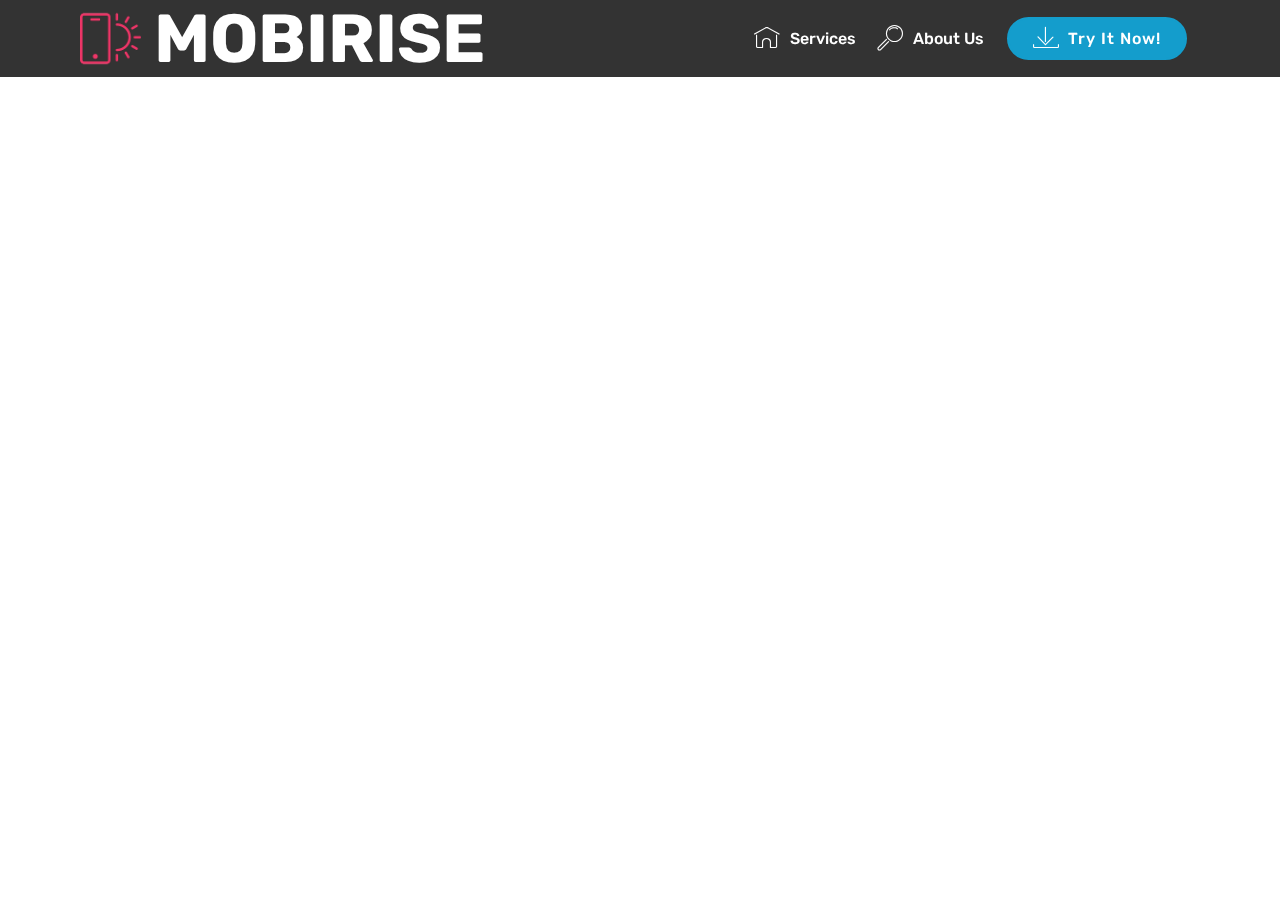
<file: page2.html>
<!DOCTYPE html>
<html >
<head>
  <!-- Site made with Mobirise Website Builder v4.7.8, https://mobirise.com -->
  <meta charset="UTF-8">
  <meta http-equiv="X-UA-Compatible" content="IE=edge">
  <meta name="generator" content="Mobirise v4.7.8, mobirise.com">
  <meta name="viewport" content="width=device-width, initial-scale=1, minimum-scale=1">
  <link rel="shortcut icon" href="assets/images/logo2.png" type="image/x-icon">
  <meta name="description" content="Website Builder Description">
  <title>برامج</title>
  <link rel="stylesheet" href="assets/web/assets/mobirise-icons/mobirise-icons.css">
  <link rel="stylesheet" href="assets/tether/tether.min.css">
  <link rel="stylesheet" href="assets/bootstrap/css/bootstrap.min.css">
  <link rel="stylesheet" href="assets/bootstrap/css/bootstrap-grid.min.css">
  <link rel="stylesheet" href="assets/bootstrap/css/bootstrap-reboot.min.css">
  <link rel="stylesheet" href="assets/gdpr-plugin/gdpr-styles.css">
  <link rel="stylesheet" href="assets/dropdown/css/style.css">
  <link rel="stylesheet" href="assets/theme/css/style.css">
  <link rel="stylesheet" href="assets/mobirise/css/mbr-additional.css" type="text/css">
  
  
  
</head>
<body>
  <section class="menu cid-qTkzRZLJNu" once="menu" id="menu1-4">

    

    <nav class="navbar navbar-expand beta-menu navbar-dropdown align-items-center navbar-fixed-top navbar-toggleable-sm">
        <button class="navbar-toggler navbar-toggler-right" type="button" data-toggle="collapse" data-target="#navbarSupportedContent" aria-controls="navbarSupportedContent" aria-expanded="false" aria-label="Toggle navigation">
            <div class="hamburger">
                <span></span>
                <span></span>
                <span></span>
                <span></span>
            </div>
        </button>
        <div class="menu-logo">
            <div class="navbar-brand">
                <span class="navbar-logo">
                    <a href="https://mobirise.com">
                         <img src="assets/images/logo2.png" alt="Mobirise" style="height: 3.8rem;">
                    </a>
                </span>
                <span class="navbar-caption-wrap"><a class="navbar-caption text-white display-1" href="https://mobirise.com">
                        MOBIRISE
                    </a></span>
            </div>
        </div>
        <div class="collapse navbar-collapse" id="navbarSupportedContent">
            <ul class="navbar-nav nav-dropdown" data-app-modern-menu="true"><li class="nav-item">
                    <a class="nav-link link text-white display-4" href="https://mobirise.com">
                        <span class="mbri-home mbr-iconfont mbr-iconfont-btn"></span>
                        Services
                    </a>
                </li>
                <li class="nav-item">
                    <a class="nav-link link text-white display-4" href="https://mobirise.com">
                        <span class="mbri-search mbr-iconfont mbr-iconfont-btn"></span>
                        About Us
                    </a>
                </li></ul>
            <div class="navbar-buttons mbr-section-btn"><a class="btn btn-sm btn-primary display-4" href="https://mobirise.com">
                    <span class="mbri-save mbr-iconfont mbr-iconfont-btn "></span>
                    Try It Now!
                </a></div>
        </div>
    </nav>
</section>


  <section class="engine"><a href="https://mobirise.me/x">free css templates</a></section><script src="assets/web/assets/jquery/jquery.min.js"></script>
  <script src="assets/popper/popper.min.js"></script>
  <script src="assets/tether/tether.min.js"></script>
  <script src="assets/bootstrap/js/bootstrap.min.js"></script>
  <script src="assets/cookies-alert-plugin/cookies-alert-core.js"></script>
  <script src="assets/cookies-alert-plugin/cookies-alert-script.js"></script>
  <script src="assets/dropdown/js/script.min.js"></script>
  <script src="assets/touchswipe/jquery.touch-swipe.min.js"></script>
  <script src="assets/smoothscroll/smooth-scroll.js"></script>
  <script src="assets/theme/js/script.js"></script>
  
  
<input name="cookieData" type="hidden" data-cookie-text="We use cookies to give you the best experience. Read our <a href='privacy.html'>cookie policy</a>.">
  </body>
</html>
</file>
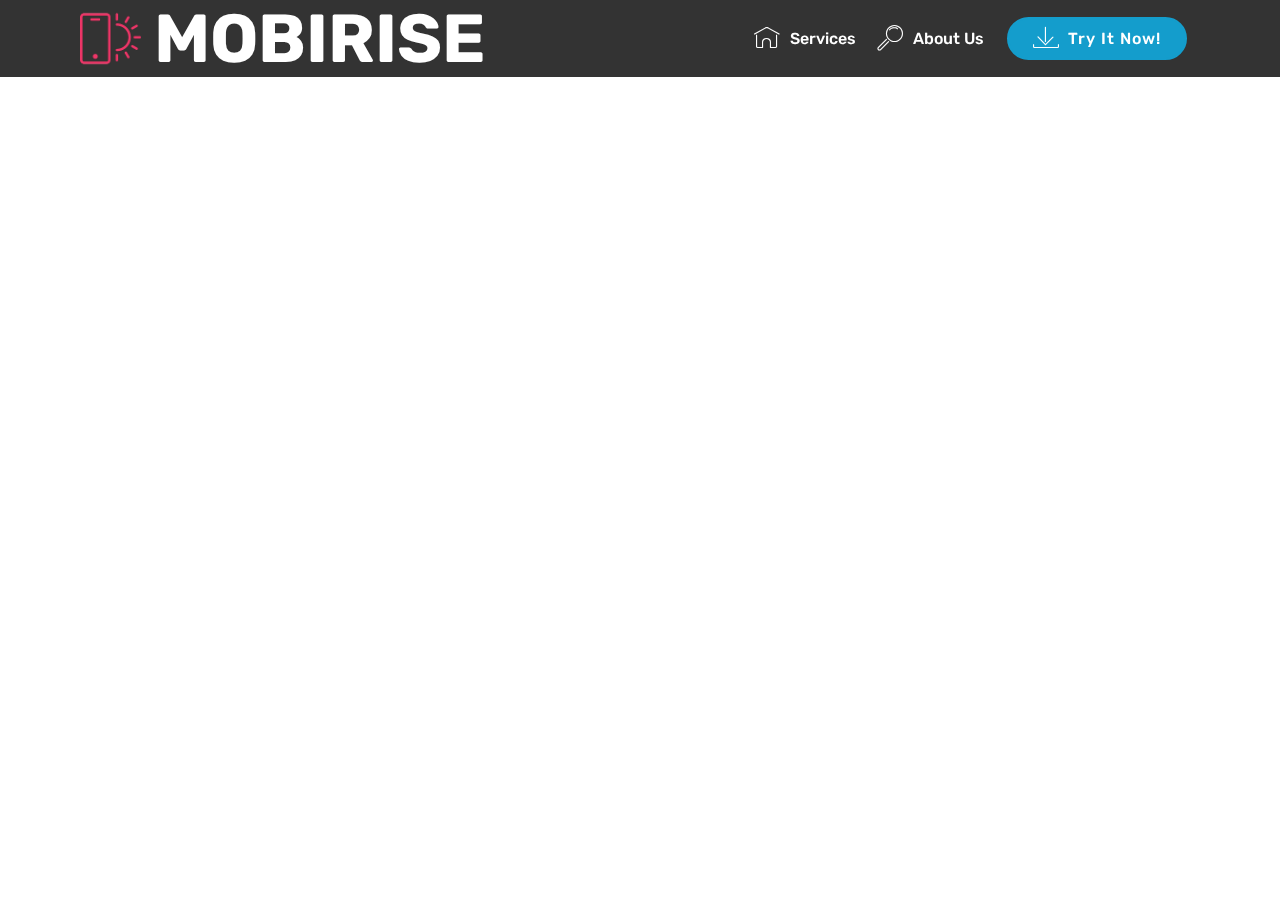
<file: page3.html>
<!DOCTYPE html>
<html >
<head>
  <!-- Site made with Mobirise Website Builder v4.7.8, https://mobirise.com -->
  <meta charset="UTF-8">
  <meta http-equiv="X-UA-Compatible" content="IE=edge">
  <meta name="generator" content="Mobirise v4.7.8, mobirise.com">
  <meta name="viewport" content="width=device-width, initial-scale=1, minimum-scale=1">
  <link rel="shortcut icon" href="assets/images/logo2.png" type="image/x-icon">
  <meta name="description" content="Web Page Builder Description">
  <title>منوعات</title>
  <link rel="stylesheet" href="assets/web/assets/mobirise-icons/mobirise-icons.css">
  <link rel="stylesheet" href="assets/tether/tether.min.css">
  <link rel="stylesheet" href="assets/bootstrap/css/bootstrap.min.css">
  <link rel="stylesheet" href="assets/bootstrap/css/bootstrap-grid.min.css">
  <link rel="stylesheet" href="assets/bootstrap/css/bootstrap-reboot.min.css">
  <link rel="stylesheet" href="assets/gdpr-plugin/gdpr-styles.css">
  <link rel="stylesheet" href="assets/dropdown/css/style.css">
  <link rel="stylesheet" href="assets/theme/css/style.css">
  <link rel="stylesheet" href="assets/mobirise/css/mbr-additional.css" type="text/css">
  
  
  
</head>
<body>
  <section class="menu cid-qTkzRZLJNu" once="menu" id="menu1-5">

    

    <nav class="navbar navbar-expand beta-menu navbar-dropdown align-items-center navbar-fixed-top navbar-toggleable-sm">
        <button class="navbar-toggler navbar-toggler-right" type="button" data-toggle="collapse" data-target="#navbarSupportedContent" aria-controls="navbarSupportedContent" aria-expanded="false" aria-label="Toggle navigation">
            <div class="hamburger">
                <span></span>
                <span></span>
                <span></span>
                <span></span>
            </div>
        </button>
        <div class="menu-logo">
            <div class="navbar-brand">
                <span class="navbar-logo">
                    <a href="https://mobirise.com">
                         <img src="assets/images/logo2.png" alt="Mobirise" style="height: 3.8rem;">
                    </a>
                </span>
                <span class="navbar-caption-wrap"><a class="navbar-caption text-white display-1" href="https://mobirise.com">
                        MOBIRISE
                    </a></span>
            </div>
        </div>
        <div class="collapse navbar-collapse" id="navbarSupportedContent">
            <ul class="navbar-nav nav-dropdown" data-app-modern-menu="true"><li class="nav-item">
                    <a class="nav-link link text-white display-4" href="https://mobirise.com">
                        <span class="mbri-home mbr-iconfont mbr-iconfont-btn"></span>
                        Services
                    </a>
                </li>
                <li class="nav-item">
                    <a class="nav-link link text-white display-4" href="https://mobirise.com">
                        <span class="mbri-search mbr-iconfont mbr-iconfont-btn"></span>
                        About Us
                    </a>
                </li></ul>
            <div class="navbar-buttons mbr-section-btn"><a class="btn btn-sm btn-primary display-4" href="https://mobirise.com">
                    <span class="mbri-save mbr-iconfont mbr-iconfont-btn "></span>
                    Try It Now!
                </a></div>
        </div>
    </nav>
</section>


  <section class="engine"><a href="https://mobirise.me/y">html website templates</a></section><script src="assets/web/assets/jquery/jquery.min.js"></script>
  <script src="assets/popper/popper.min.js"></script>
  <script src="assets/tether/tether.min.js"></script>
  <script src="assets/bootstrap/js/bootstrap.min.js"></script>
  <script src="assets/cookies-alert-plugin/cookies-alert-core.js"></script>
  <script src="assets/cookies-alert-plugin/cookies-alert-script.js"></script>
  <script src="assets/dropdown/js/script.min.js"></script>
  <script src="assets/touchswipe/jquery.touch-swipe.min.js"></script>
  <script src="assets/smoothscroll/smooth-scroll.js"></script>
  <script src="assets/theme/js/script.js"></script>
  
  
<input name="cookieData" type="hidden" data-cookie-text="We use cookies to give you the best experience. Read our <a href='privacy.html'>cookie policy</a>.">
  </body>
</html>
</file>
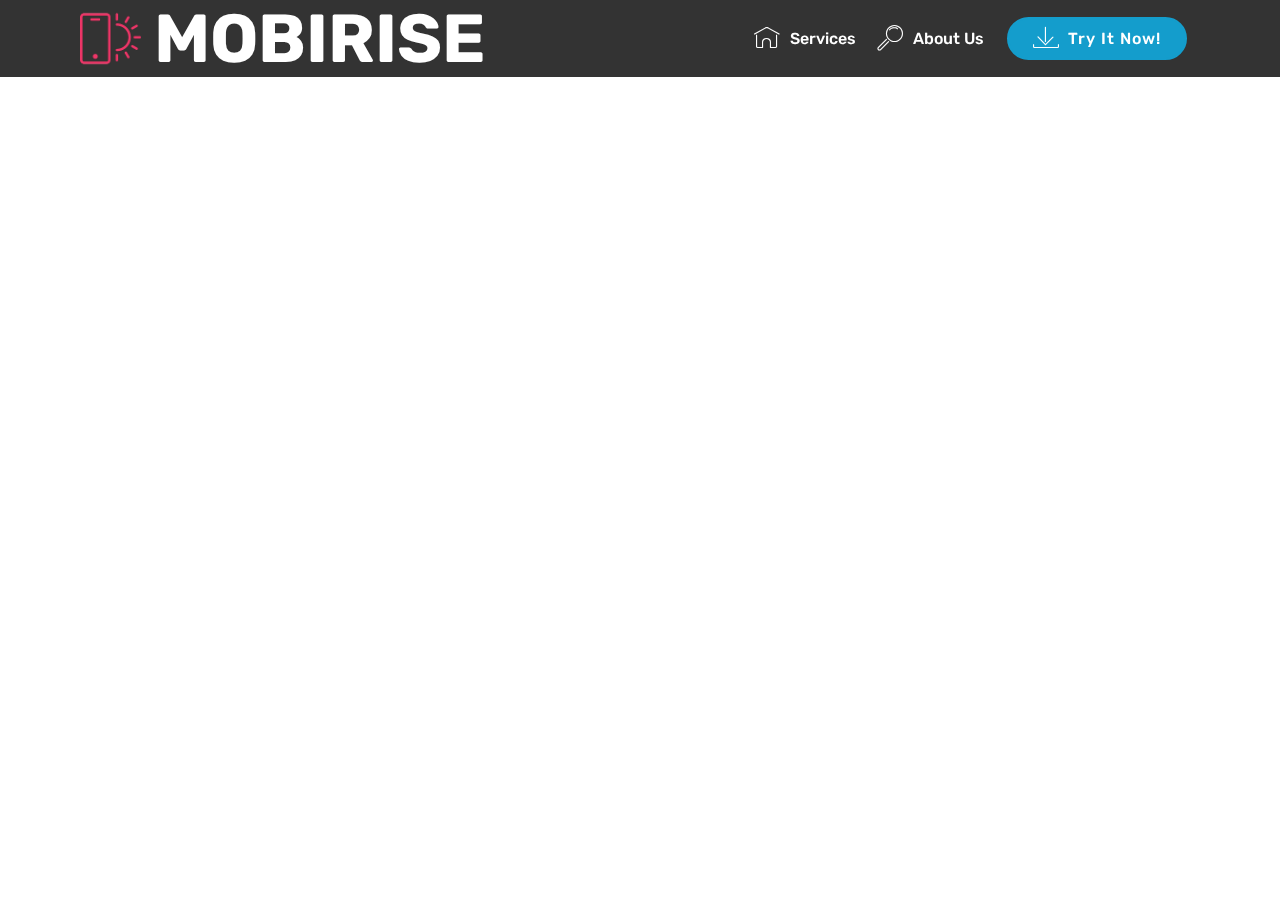
<file: page4.html>
<!DOCTYPE html>
<html >
<head>
  <!-- Site made with Mobirise Website Builder v4.7.8, https://mobirise.com -->
  <meta charset="UTF-8">
  <meta http-equiv="X-UA-Compatible" content="IE=edge">
  <meta name="generator" content="Mobirise v4.7.8, mobirise.com">
  <meta name="viewport" content="width=device-width, initial-scale=1, minimum-scale=1">
  <link rel="shortcut icon" href="assets/images/logo2.png" type="image/x-icon">
  <meta name="description" content="Website Maker Description">
  <title>اخبار العالم</title>
  <link rel="stylesheet" href="assets/web/assets/mobirise-icons/mobirise-icons.css">
  <link rel="stylesheet" href="assets/tether/tether.min.css">
  <link rel="stylesheet" href="assets/bootstrap/css/bootstrap.min.css">
  <link rel="stylesheet" href="assets/bootstrap/css/bootstrap-grid.min.css">
  <link rel="stylesheet" href="assets/bootstrap/css/bootstrap-reboot.min.css">
  <link rel="stylesheet" href="assets/gdpr-plugin/gdpr-styles.css">
  <link rel="stylesheet" href="assets/dropdown/css/style.css">
  <link rel="stylesheet" href="assets/theme/css/style.css">
  <link rel="stylesheet" href="assets/mobirise/css/mbr-additional.css" type="text/css">
  
  
  
</head>
<body>
  <section class="menu cid-qTkzRZLJNu" once="menu" id="menu1-6">

    

    <nav class="navbar navbar-expand beta-menu navbar-dropdown align-items-center navbar-fixed-top navbar-toggleable-sm">
        <button class="navbar-toggler navbar-toggler-right" type="button" data-toggle="collapse" data-target="#navbarSupportedContent" aria-controls="navbarSupportedContent" aria-expanded="false" aria-label="Toggle navigation">
            <div class="hamburger">
                <span></span>
                <span></span>
                <span></span>
                <span></span>
            </div>
        </button>
        <div class="menu-logo">
            <div class="navbar-brand">
                <span class="navbar-logo">
                    <a href="https://mobirise.com">
                         <img src="assets/images/logo2.png" alt="Mobirise" style="height: 3.8rem;">
                    </a>
                </span>
                <span class="navbar-caption-wrap"><a class="navbar-caption text-white display-1" href="https://mobirise.com">
                        MOBIRISE
                    </a></span>
            </div>
        </div>
        <div class="collapse navbar-collapse" id="navbarSupportedContent">
            <ul class="navbar-nav nav-dropdown" data-app-modern-menu="true"><li class="nav-item">
                    <a class="nav-link link text-white display-4" href="https://mobirise.com">
                        <span class="mbri-home mbr-iconfont mbr-iconfont-btn"></span>
                        Services
                    </a>
                </li>
                <li class="nav-item">
                    <a class="nav-link link text-white display-4" href="https://mobirise.com">
                        <span class="mbri-search mbr-iconfont mbr-iconfont-btn"></span>
                        About Us
                    </a>
                </li></ul>
            <div class="navbar-buttons mbr-section-btn"><a class="btn btn-sm btn-primary display-4" href="https://mobirise.com">
                    <span class="mbri-save mbr-iconfont mbr-iconfont-btn "></span>
                    Try It Now!
                </a></div>
        </div>
    </nav>
</section>


  <section class="engine"><a href="https://mobirise.me/b">create a website</a></section><script src="assets/web/assets/jquery/jquery.min.js"></script>
  <script src="assets/popper/popper.min.js"></script>
  <script src="assets/tether/tether.min.js"></script>
  <script src="assets/bootstrap/js/bootstrap.min.js"></script>
  <script src="assets/cookies-alert-plugin/cookies-alert-core.js"></script>
  <script src="assets/cookies-alert-plugin/cookies-alert-script.js"></script>
  <script src="assets/dropdown/js/script.min.js"></script>
  <script src="assets/touchswipe/jquery.touch-swipe.min.js"></script>
  <script src="assets/smoothscroll/smooth-scroll.js"></script>
  <script src="assets/theme/js/script.js"></script>
  
  
<input name="cookieData" type="hidden" data-cookie-text="We use cookies to give you the best experience. Read our <a href='privacy.html'>cookie policy</a>.">
  </body>
</html>
</file>
<file: assets/web/assets/mobirise-icons/mobirise-icons.css>
@font-face {
  font-family: 'MobiriseIcons';
  src:  url('mobirise-icons.eot?spat4u');
  src:  url('mobirise-icons.eot?spat4u#iefix') format('embedded-opentype'),
    url('mobirise-icons.ttf?spat4u') format('truetype'),
    url('mobirise-icons.woff?spat4u') format('woff'),
    url('mobirise-icons.svg?spat4u#MobiriseIcons') format('svg');
  font-weight: normal;
  font-style: normal;
}

[class^="mbri-"], [class*=" mbri-"] {
  /* use !important to prevent issues with browser extensions that change fonts */
  font-family: MobiriseIcons !important;
  speak: none;
  font-style: normal;
  font-weight: normal;
  font-variant: normal;
  text-transform: none;
  line-height: 1;

  /* Better Font Rendering =========== */
  -webkit-font-smoothing: antialiased;
  -moz-osx-font-smoothing: grayscale;
}

.mbri-add-submenu:before {
  content: "\e900";
}
.mbri-alert:before {
  content: "\e901";
}
.mbri-align-center:before {
  content: "\e902";
}
.mbri-align-justify:before {
  content: "\e903";
}
.mbri-align-left:before {
  content: "\e904";
}
.mbri-align-right:before {
  content: "\e905";
}
.mbri-android:before {
  content: "\e906";
}
.mbri-apple:before {
  content: "\e907";
}
.mbri-arrow-down:before {
  content: "\e908";
}
.mbri-arrow-next:before {
  content: "\e909";
}
.mbri-arrow-prev:before {
  content: "\e90a";
}
.mbri-arrow-up:before {
  content: "\e90b";
}
.mbri-bold:before {
  content: "\e90c";
}
.mbri-bookmark:before {
  content: "\e90d";
}
.mbri-bootstrap:before {
  content: "\e90e";
}
.mbri-briefcase:before {
  content: "\e90f";
}
.mbri-browse:before {
  content: "\e910";
}
.mbri-bulleted-list:before {
  content: "\e911";
}
.mbri-calendar:before {
  content: "\e912";
}
.mbri-camera:before {
  content: "\e913";
}
.mbri-cart-add:before {
  content: "\e914";
}
.mbri-cart-full:before {
  content: "\e915";
}
.mbri-cash:before {
  content: "\e916";
}
.mbri-change-style:before {
  content: "\e917";
}
.mbri-chat:before {
  content: "\e918";
}
.mbri-clock:before {
  content: "\e919";
}
.mbri-close:before {
  content: "\e91a";
}
.mbri-cloud:before {
  content: "\e91b";
}
.mbri-code:before {
  content: "\e91c";
}
.mbri-contact-form:before {
  content: "\e91d";
}
.mbri-credit-card:before {
  content: "\e91e";
}
.mbri-cursor-click:before {
  content: "\e91f";
}
.mbri-cust-feedback:before {
  content: "\e920";
}
.mbri-database:before {
  content: "\e921";
}
.mbri-delivery:before {
  content: "\e922";
}
.mbri-desktop:before {
  content: "\e923";
}
.mbri-devices:before {
  content: "\e924";
}
.mbri-down:before {
  content: "\e925";
}
.mbri-download:before {
  content: "\e989";
}
.mbri-drag-n-drop:before {
  content: "\e927";
}
.mbri-drag-n-drop2:before {
  content: "\e928";
}
.mbri-edit:before {
  content: "\e929";
}
.mbri-edit2:before {
  content: "\e92a";
}
.mbri-error:before {
  content: "\e92b";
}
.mbri-extension:before {
  content: "\e92c";
}
.mbri-features:before {
  content: "\e92d";
}
.mbri-file:before {
  content: "\e92e";
}
.mbri-flag:before {
  content: "\e92f";
}
.mbri-folder:before {
  content: "\e930";
}
.mbri-gift:before {
  content: "\e931";
}
.mbri-github:before {
  content: "\e932";
}
.mbri-globe:before {
  content: "\e933";
}
.mbri-globe-2:before {
  content: "\e934";
}
.mbri-growing-chart:before {
  content: "\e935";
}
.mbri-hearth:before {
  content: "\e936";
}
.mbri-help:before {
  content: "\e937";
}
.mbri-home:before {
  content: "\e938";
}
.mbri-hot-cup:before {
  content: "\e939";
}
.mbri-idea:before {
  content: "\e93a";
}
.mbri-image-gallery:before {
  content: "\e93b";
}
.mbri-image-slider:before {
  content: "\e93c";
}
.mbri-info:before {
  content: "\e93d";
}
.mbri-italic:before {
  content: "\e93e";
}
.mbri-key:before {
  content: "\e93f";
}
.mbri-laptop:before {
  content: "\e940";
}
.mbri-layers:before {
  content: "\e941";
}
.mbri-left-right:before {
  content: "\e942";
}
.mbri-left:before {
  content: "\e943";
}
.mbri-letter:before {
  content: "\e944";
}
.mbri-like:before {
  content: "\e945";
}
.mbri-link:before {
  content: "\e946";
}
.mbri-lock:before {
  content: "\e947";
}
.mbri-login:before {
  content: "\e948";
}
.mbri-logout:before {
  content: "\e949";
}
.mbri-magic-stick:before {
  content: "\e94a";
}
.mbri-map-pin:before {
  content: "\e94b";
}
.mbri-menu:before {
  content: "\e94c";
}
.mbri-mobile:before {
  content: "\e94d";
}
.mbri-mobile2:before {
  content: "\e94e";
}
.mbri-mobirise:before {
  content: "\e94f";
}
.mbri-more-horizontal:before {
  content: "\e950";
}
.mbri-more-vertical:before {
  content: "\e951";
}
.mbri-music:before {
  content: "\e952";
}
.mbri-new-file:before {
  content: "\e953";
}
.mbri-numbered-list:before {
  content: "\e954";
}
.mbri-opened-folder:before {
  content: "\e955";
}
.mbri-pages:before {
  content: "\e956";
}
.mbri-paper-plane:before {
  content: "\e957";
}
.mbri-paperclip:before {
  content: "\e958";
}
.mbri-photo:before {
  content: "\e959";
}
.mbri-photos:before {
  content: "\e95a";
}
.mbri-pin:before {
  content: "\e95b";
}
.mbri-play:before {
  content: "\e95c";
}
.mbri-plus:before {
  content: "\e95d";
}
.mbri-preview:before {
  content: "\e95e";
}
.mbri-print:before {
  content: "\e95f";
}
.mbri-protect:before {
  content: "\e960";
}
.mbri-question:before {
  content: "\e961";
}
.mbri-quote-left:before {
  content: "\e962";
}
.mbri-quote-right:before {
  content: "\e963";
}
.mbri-refresh:before {
  content: "\e964";
}
.mbri-responsive:before {
  content: "\e965";
}
.mbri-right:before {
  content: "\e966";
}
.mbri-rocket:before {
  content: "\e967";
}
.mbri-sad-face:before {
  content: "\e968";
}
.mbri-sale:before {
  content: "\e969";
}
.mbri-save:before {
  content: "\e96a";
}
.mbri-search:before {
  content: "\e96b";
}
.mbri-setting:before {
  content: "\e96c";
}
.mbri-setting2:before {
  content: "\e96d";
}
.mbri-setting3:before {
  content: "\e96e";
}
.mbri-share:before {
  content: "\e96f";
}
.mbri-shopping-bag:before {
  content: "\e970";
}
.mbri-shopping-basket:before {
  content: "\e971";
}
.mbri-shopping-cart:before {
  content: "\e972";
}
.mbri-sites:before {
  content: "\e973";
}
.mbri-smile-face:before {
  content: "\e974";
}
.mbri-speed:before {
  content: "\e975";
}
.mbri-star:before {
  content: "\e976";
}
.mbri-success:before {
  content: "\e977";
}
.mbri-sun:before {
  content: "\e978";
}
.mbri-sun2:before {
  content: "\e979";
}
.mbri-tablet:before {
  content: "\e97a";
}
.mbri-tablet-vertical:before {
  content: "\e97b";
}
.mbri-target:before {
  content: "\e97c";
}
.mbri-timer:before {
  content: "\e97d";
}
.mbri-to-ftp:before {
  content: "\e97e";
}
.mbri-to-local-drive:before {
  content: "\e97f";
}
.mbri-touch-swipe:before {
  content: "\e980";
}
.mbri-touch:before {
  content: "\e981";
}
.mbri-trash:before {
  content: "\e982";
}
.mbri-underline:before {
  content: "\e983";
}
.mbri-unlink:before {
  content: "\e984";
}
.mbri-unlock:before {
  content: "\e985";
}
.mbri-up-down:before {
  content: "\e986";
}
.mbri-up:before {
  content: "\e987";
}
.mbri-update:before {
  content: "\e988";
}
.mbri-upload:before {
 content: "\e926"; 
}
.mbri-user:before {
  content: "\e98a";
}
.mbri-user2:before {
  content: "\e98b";
}
.mbri-users:before {
  content: "\e98c";
}
.mbri-video:before {
  content: "\e98d";
}
.mbri-video-play:before {
  content: "\e98e";
}
.mbri-watch:before {
  content: "\e98f";
}
.mbri-website-theme:before {
  content: "\e990";
}
.mbri-wifi:before {
  content: "\e991";
}
.mbri-windows:before {
  content: "\e992";
}
.mbri-zoom-out:before {
  content: "\e993";
}
.mbri-redo:before {
  content: "\e994";
}
.mbri-undo:before {
  content: "\e995";
}
</file>
<file: assets/gdpr-plugin/gdpr-styles.css>
.gdpr-block {
    padding: 10px 0;
    font-size: 14px;
    display: block;
    text-align: center;
}
.gdpr-block.covert {
	display: none;
}
.gdpr-block label input {
    width: 15px;
    margin-right: 10px;
    vertical-align: middle;
}
.gdpr-block label {
    color: #a7a7a7;
    vertical-align: middle;
    user-select: none;
    margin-bottom: 0;
    display: inline;
}
</file>
<file: assets/dropdown/css/style.css>
.navbar-dropdown {
  left: 0;
  padding: 0;
  position: absolute;
  right: 0;
  top: 0;
  transition: all 0.45s ease;
  z-index: 1030;
  background: #282828; }
  .navbar-dropdown .navbar-logo {
    margin-right: 0.8rem;
    transition: margin 0.3s ease-in-out;
    vertical-align: middle; }
    .navbar-dropdown .navbar-logo img {
      height: 3.125rem;
      transition: all 0.3s ease-in-out; }
    .navbar-dropdown .navbar-logo.mbr-iconfont {
      font-size: 3.125rem;
      line-height: 3.125rem; }
  .navbar-dropdown .navbar-caption {
    font-weight: 700;
    white-space: normal;
    vertical-align: -4px;
    line-height: 3.125rem !important; }
    .navbar-dropdown .navbar-caption, .navbar-dropdown .navbar-caption:hover {
      color: inherit;
      text-decoration: none; }
  .navbar-dropdown .mbr-iconfont + .navbar-caption {
    vertical-align: -1px; }
  .navbar-dropdown.navbar-fixed-top {
    position: fixed; }
  .navbar-dropdown .navbar-brand span {
    vertical-align: -4px; }
  .navbar-dropdown.bg-color.transparent {
    background: none; }
  .navbar-dropdown.navbar-short .navbar-brand {
    padding: 0.625rem 0; }
    .navbar-dropdown.navbar-short .navbar-brand span {
      vertical-align: -1px; }
  .navbar-dropdown.navbar-short .navbar-caption {
    line-height: 2.375rem !important;
    vertical-align: -2px; }
  .navbar-dropdown.navbar-short .navbar-logo {
    margin-right: 0.5rem; }
    .navbar-dropdown.navbar-short .navbar-logo img {
      height: 2.375rem; }
    .navbar-dropdown.navbar-short .navbar-logo.mbr-iconfont {
      font-size: 2.375rem;
      line-height: 2.375rem; }
  .navbar-dropdown.navbar-short .mbr-table-cell {
    height: 3.625rem; }
  .navbar-dropdown .navbar-close {
    left: 0.6875rem;
    position: fixed;
    top: 0.75rem;
    z-index: 1000; }
  .navbar-dropdown .hamburger-icon {
    content: "";
    display: inline-block;
    vertical-align: middle;
    width: 16px;
    -webkit-box-shadow: 0 -6px 0 1px #282828,0 0 0 1px #282828,0 6px 0 1px #282828;
    -moz-box-shadow: 0 -6px 0 1px #282828,0 0 0 1px #282828,0 6px 0 1px #282828;
    box-shadow: 0 -6px 0 1px #282828,0 0 0 1px #282828,0 6px 0 1px #282828; }

.dropdown-menu .dropdown-toggle[data-toggle="dropdown-submenu"]::after {
  border-bottom: 0.35em solid transparent;
  border-left: 0.35em solid;
  border-right: 0;
  border-top: 0.35em solid transparent;
  margin-left: 0.3rem; }

.dropdown-menu .dropdown-item:focus {
  outline: 0; }

.nav-dropdown {
  font-size: 0.75rem;
  font-weight: 500;
  height: auto !important; }
  .nav-dropdown .nav-btn {
    padding-left: 1rem; }
  .nav-dropdown .link {
    margin: .667em 1.667em;
    font-weight: 500;
    padding: 0;
    transition: color .2s ease-in-out; }
    .nav-dropdown .link.dropdown-toggle {
      margin-right: 2.583em; }
      .nav-dropdown .link.dropdown-toggle::after {
        margin-left: .25rem;
        border-top: 0.35em solid;
        border-right: 0.35em solid transparent;
        border-left: 0.35em solid transparent;
        border-bottom: 0; }
      .nav-dropdown .link.dropdown-toggle[aria-expanded="true"] {
        margin: 0;
        padding: 0.667em 3.263em  0.667em 1.667em; }
  .nav-dropdown .link::after,
  .nav-dropdown .dropdown-item::after {
    color: inherit; }
  .nav-dropdown .btn {
    font-size: 0.75rem;
    font-weight: 700;
    letter-spacing: 0;
    margin-bottom: 0;
    padding-left: 1.25rem;
    padding-right: 1.25rem; }
  .nav-dropdown .dropdown-menu {
    border-radius: 0;
    border: 0;
    left: 0;
    margin: 0;
    padding-bottom: 1.25rem;
    padding-top: 1.25rem;
    position: relative; }
  .nav-dropdown .dropdown-submenu {
    margin-left: 0.125rem;
    top: 0; }
  .nav-dropdown .dropdown-item {
    font-weight: 500;
    line-height: 2;
    padding: 0.3846em 4.615em 0.3846em 1.5385em;
    position: relative;
    transition: color .2s ease-in-out, background-color .2s ease-in-out; }
    .nav-dropdown .dropdown-item::after {
      margin-top: -0.3077em;
      position: absolute;
      right: 1.1538em;
      top: 50%; }
    .nav-dropdown .dropdown-item:focus, .nav-dropdown .dropdown-item:hover {
      background: none; }

@media (max-width: 767px) {
  .nav-dropdown.navbar-toggleable-sm {
    bottom: 0;
    display: none;
    left: 0;
    overflow-x: hidden;
    position: fixed;
    top: 0;
    transform: translateX(-100%);
    -ms-transform: translateX(-100%);
    -webkit-transform: translateX(-100%);
    width: 18.75rem;
    z-index: 999; } }
.nav-dropdown.navbar-toggleable-xl {
  bottom: 0;
  display: none;
  left: 0;
  overflow-x: hidden;
  position: fixed;
  top: 0;
  transform: translateX(-100%);
  -ms-transform: translateX(-100%);
  -webkit-transform: translateX(-100%);
  width: 18.75rem;
  z-index: 999; }

.nav-dropdown-sm {
  display: block !important;
  overflow-x: hidden;
  overflow: auto;
  padding-top: 3.875rem; }
  .nav-dropdown-sm::after {
    content: "";
    display: block;
    height: 3rem;
    width: 100%; }
  .nav-dropdown-sm.collapse.in ~ .navbar-close {
    display: block !important; }
  .nav-dropdown-sm.collapsing, .nav-dropdown-sm.collapse.in {
    transform: translateX(0);
    -ms-transform: translateX(0);
    -webkit-transform: translateX(0);
    transition: all 0.25s ease-out;
    -webkit-transition: all 0.25s ease-out;
    background: #282828; }
  .nav-dropdown-sm.collapsing[aria-expanded="false"] {
    transform: translateX(-100%);
    -ms-transform: translateX(-100%);
    -webkit-transform: translateX(-100%); }
  .nav-dropdown-sm .nav-item {
    display: block;
    margin-left: 0 !important;
    padding-left: 0; }
  .nav-dropdown-sm .link,
  .nav-dropdown-sm .dropdown-item {
    border-top: 1px dotted rgba(255, 255, 255, 0.1);
    font-size: 0.8125rem;
    line-height: 1.6;
    margin: 0 !important;
    padding: 0.875rem 2.4rem 0.875rem 1.5625rem !important;
    position: relative;
    white-space: normal; }
    .nav-dropdown-sm .link:focus, .nav-dropdown-sm .link:hover,
    .nav-dropdown-sm .dropdown-item:focus,
    .nav-dropdown-sm .dropdown-item:hover {
      background: rgba(0, 0, 0, 0.2) !important;
      color: #c0a375; }
  .nav-dropdown-sm .nav-btn {
    position: relative;
    padding: 1.5625rem 1.5625rem 0 1.5625rem; }
    .nav-dropdown-sm .nav-btn::before {
      border-top: 1px dotted rgba(255, 255, 255, 0.1);
      content: "";
      left: 0;
      position: absolute;
      top: 0;
      width: 100%; }
    .nav-dropdown-sm .nav-btn + .nav-btn {
      padding-top: 0.625rem; }
      .nav-dropdown-sm .nav-btn + .nav-btn::before {
        display: none; }
  .nav-dropdown-sm .btn {
    padding: 0.625rem 0; }
  .nav-dropdown-sm .dropdown-toggle[data-toggle="dropdown-submenu"]::after {
    margin-left: .25rem;
    border-top: 0.35em solid;
    border-right: 0.35em solid transparent;
    border-left: 0.35em solid transparent;
    border-bottom: 0; }
  .nav-dropdown-sm .dropdown-toggle[data-toggle="dropdown-submenu"][aria-expanded="true"]::after {
    border-top: 0;
    border-right: 0.35em solid transparent;
    border-left: 0.35em solid transparent;
    border-bottom: 0.35em solid; }
  .nav-dropdown-sm .dropdown-menu {
    margin: 0;
    padding: 0;
    position: relative;
    top: 0;
    left: 0;
    width: 100%;
    border: 0;
    float: none;
    border-radius: 0;
    background: none; }
  .nav-dropdown-sm .dropdown-submenu {
    left: 100%;
    margin-left: 0.125rem;
    margin-top: -1.25rem;
    top: 0; }

.navbar-toggleable-sm .nav-dropdown .dropdown-menu {
  position: absolute; }

.navbar-toggleable-sm .nav-dropdown .dropdown-submenu {
  left: 100%;
  margin-left: 0.125rem;
  margin-top: -1.25rem;
  top: 0; }

.navbar-toggleable-sm.opened .nav-dropdown .dropdown-menu {
  position: relative; }

.navbar-toggleable-sm.opened .nav-dropdown .dropdown-submenu {
  left: 0;
  margin-left: 00rem;
  margin-top: 0rem;
  top: 0; }

.is-builder .nav-dropdown.collapsing {
  transition: none !important; }

/*# sourceMappingURL=style.css.map */
</file>
<file: assets/theme/css/style.css>
/*!
 * Mobirise v4 theme (https://mobirise.com/)
 * Copyright 2017 Mobirise
 */
section {
  background-color: #eeeeee; }

section,
.container,
.container-fluid {
  position: relative;
  word-wrap: break-word; }

a.mbr-iconfont:hover {
  text-decoration: none; }

.article .lead p, .article .lead ul, .article .lead ol, .article .lead pre, .article .lead blockquote {
  margin-bottom: 0; }

a {
  font-style: normal;
  font-weight: 400;
  cursor: pointer; }
  a, a:hover {
    text-decoration: none; }

figure {
  margin-bottom: 0; }

body {
  color: #232323; }

h1, h2, h3, h4, h5, h6,
.h1, .h2, .h3, .h4, .h5, .h6,
.display-1, .display-2, .display-3, .display-4 {
  line-height: 1;
  word-break: break-word;
  word-wrap: break-word; }

b, strong {
  font-weight: bold; }

blockquote {
  padding: 10px 0 10px 20px;
  position: relative;
  border-left: 2px solid;
  border-color: #ff3366; }

input:-webkit-autofill, input:-webkit-autofill:hover, input:-webkit-autofill:focus, input:-webkit-autofill:active {
  transition-delay: 9999s;
  transition-property: background-color, color; }

textarea[type="hidden"] {
  display: none; }

body {
  position: relative; }

section {
  background-position: 50% 50%;
  background-repeat: no-repeat;
  background-size: cover; }
  section .mbr-background-video,
  section .mbr-background-video-preview {
    position: absolute;
    bottom: 0;
    left: 0;
    right: 0;
    top: 0; }

.hidden {
  visibility: hidden; }

.mbr-z-index20 {
  z-index: 20; }

/*! Base colors */
.mbr-white {
  color: #ffffff; }

.mbr-black {
  color: #000000; }

.mbr-bg-white {
  background-color: #ffffff; }

.mbr-bg-black {
  background-color: #000000; }

/*! Text-aligns */
.align-left {
  text-align: left; }

.align-center {
  text-align: center; }

.align-right {
  text-align: right; }

@media (max-width: 767px) {
  .align-left, .align-center, .align-right, .mbr-section-btn, .mbr-section-title {
    text-align: center; } }
/*! Font-weight  */
.mbr-light {
  font-weight: 300; }

.mbr-regular {
  font-weight: 400; }

.mbr-semibold {
  font-weight: 500; }

.mbr-bold {
  font-weight: 700; }

/*! Media  */
.media-size-item {
  -webkit-flex: 1 1 auto;
  -moz-flex: 1 1 auto;
  -ms-flex: 1 1 auto;
  -o-flex: 1 1 auto;
  flex: 1 1 auto; }

.media-content {
  -webkit-flex-basis: 100%;
  flex-basis: 100%; }

.media-container-row {
  display: -ms-flexbox;
  display: -webkit-flex;
  display: flex;
  -webkit-flex-direction: row;
  -ms-flex-direction: row;
  flex-direction: row;
  -webkit-flex-wrap: wrap;
  -ms-flex-wrap: wrap;
  flex-wrap: wrap;
  -webkit-justify-content: center;
  -ms-flex-pack: center;
  justify-content: center;
  -webkit-align-content: center;
  -ms-flex-line-pack: center;
  align-content: center;
  -webkit-align-items: start;
  -ms-flex-align: start;
  align-items: start; }
  .media-container-row .media-size-item {
    width: 400px; }

.media-container-column {
  display: -ms-flexbox;
  display: -webkit-flex;
  display: flex;
  -webkit-flex-direction: column;
  -ms-flex-direction: column;
  flex-direction: column;
  -webkit-flex-wrap: wrap;
  -ms-flex-wrap: wrap;
  flex-wrap: wrap;
  -webkit-justify-content: center;
  -ms-flex-pack: center;
  justify-content: center;
  -webkit-align-content: center;
  -ms-flex-line-pack: center;
  align-content: center;
  -webkit-align-items: stretch;
  -ms-flex-align: stretch;
  align-items: stretch; }
  .media-container-column > * {
    width: 100%; }

@media (min-width: 992px) {
  .media-container-row {
    -webkit-flex-wrap: nowrap;
    -ms-flex-wrap: nowrap;
    flex-wrap: nowrap; } }
figure {
  overflow: hidden; }

figure[mbr-media-size] {
  transition: width 0.1s; }

.mbr-figure img, .mbr-figure iframe {
  display: block;
  width: 100%; }

.card {
  background-color: transparent;
  border: none; }

.card-img {
  text-align: center;
  flex-shrink: 0; }

.media {
  max-width: 100%;
  margin: 0 auto; }

.mbr-figure {
  -ms-flex-item-align: center;
  -ms-grid-row-align: center;
  -webkit-align-self: center;
  align-self: center; }

.media-container > div {
  max-width: 100%; }

.mbr-figure img, .card-img img {
  width: 100%; }

@media (max-width: 991px) {
  .media-size-item {
    width: auto !important; }

  .media {
    width: auto; }

  .mbr-figure {
    width: 100% !important; } }
/*! Buttons */
.mbr-section-btn {
  margin-left: -.25rem;
  margin-right: -.25rem;
  font-size: 0; }

nav .mbr-section-btn {
  margin-left: 0rem;
  margin-right: 0rem; }

/*! Btn icon margin */
.btn .mbr-iconfont, .btn.btn-sm .mbr-iconfont {
  cursor: pointer;
  margin-right: 0.5rem; }

.btn.btn-md .mbr-iconfont, .btn.btn-md .mbr-iconfont {
  margin-right: 0.8rem; }

.mbr-regular {
  font-weight: 400; }

.mbr-semibold {
  font-weight: 500; }

.mbr-bold {
  font-weight: 700; }

[type="submit"] {
  -webkit-appearance: none; }

/*! Full-screen */
.mbr-fullscreen .mbr-overlay {
  min-height: 100vh; }

.mbr-fullscreen {
  display: flex;
  display: -webkit-flex;
  display: -moz-flex;
  display: -ms-flex;
  display: -o-flex;
  align-items: center;
  -webkit-align-items: center;
  min-height: 100vh;
  padding-top: 3rem;
  padding-bottom: 3rem; }

/*! Map */
.map {
  height: 25rem;
  position: relative; }
  .map iframe {
    width: 100%;
    height: 100%; }

/* Form */
.form-asterisk {
  font-family: initial;
  position: absolute;
  top: -2px;
  font-weight: normal; }

/*! Scroll to top arrow */
.mbr-arrow-up {
  bottom: 25px;
  right: 90px;
  position: fixed;
  text-align: right;
  z-index: 5000;
  color: #ffffff;
  font-size: 32px;
  transform: rotate(180deg);
  -webkit-transform: rotate(180deg); }

.mbr-arrow-up a {
  background: rgba(0, 0, 0, 0.2);
  border-radius: 3px;
  color: #fff;
  display: inline-block;
  height: 60px;
  width: 60px;
  outline-style: none !important;
  position: relative;
  text-decoration: none;
  transition: all .3s ease-in-out;
  cursor: pointer;
  text-align: center; }
  .mbr-arrow-up a:hover {
    background-color: rgba(0, 0, 0, 0.4); }
  .mbr-arrow-up a i {
    line-height: 60px; }

.mbr-arrow-up-icon {
  display: block;
  color: #fff; }

.mbr-arrow-up-icon::before {
  content: "\203a";
  display: inline-block;
  font-family: serif;
  font-size: 32px;
  line-height: 1;
  font-style: normal;
  position: relative;
  top: 6px;
  left: -4px;
  -webkit-transform: rotate(-90deg);
  transform: rotate(-90deg); }

/*! Arrow Down */
.mbr-arrow {
  position: absolute;
  bottom: 45px;
  left: 50%;
  width: 60px;
  height: 60px;
  cursor: pointer;
  background-color: rgba(80, 80, 80, 0.5);
  border-radius: 50%;
  -webkit-transform: translateX(-50%);
  transform: translateX(-50%); }
  .mbr-arrow > a {
    display: inline-block;
    text-decoration: none;
    outline-style: none;
    -webkit-animation: arrowdown 1.7s ease-in-out infinite;
    animation: arrowdown 1.7s ease-in-out infinite; }
    .mbr-arrow > a > i {
      position: absolute;
      top: -2px;
      left: 15px;
      font-size: 2rem; }

@keyframes arrowdown {
  0% {
    transform: translateY(0px);
    -webkit-transform: translateY(0px); }
  50% {
    transform: translateY(-5px);
    -webkit-transform: translateY(-5px); }
  100% {
    transform: translateY(0px);
    -webkit-transform: translateY(0px); } }
@-webkit-keyframes arrowdown {
  0% {
    transform: translateY(0px);
    -webkit-transform: translateY(0px); }
  50% {
    transform: translateY(-5px);
    -webkit-transform: translateY(-5px); }
  100% {
    transform: translateY(0px);
    -webkit-transform: translateY(0px); } }
@media (max-width: 500px) {
  .mbr-arrow-up {
    left: 50%;
    right: auto;
    transform: translateX(-50%) rotate(180deg);
    -webkit-transform: translateX(-50%) rotate(180deg); } }
/*Gradients animation*/
@keyframes gradient-animation {
  from {
    background-position: 0% 100%;
    animation-timing-function: ease-in-out; }
  to {
    background-position: 100% 0%;
    animation-timing-function: ease-in-out; } }
@-webkit-keyframes gradient-animation {
  from {
    background-position: 0% 100%;
    animation-timing-function: ease-in-out; }
  to {
    background-position: 100% 0%;
    animation-timing-function: ease-in-out; } }
.bg-gradient {
  background-size: 200% 200%;
  animation: gradient-animation 5s infinite alternate;
  -webkit-animation: gradient-animation 5s infinite alternate; }

.menu .navbar-brand {
  display: -webkit-flex; }
  .menu .navbar-brand span {
    display: flex;
    display: -webkit-flex; }
  .menu .navbar-brand .navbar-caption-wrap {
    display: -webkit-flex; }
  .menu .navbar-brand .navbar-logo img {
    display: -webkit-flex; }
@media (min-width: 768px) and (max-width: 991px) {
  .menu .navbar-toggleable-sm .navbar-nav {
    display: -webkit-box;
    display: -webkit-flex;
    display: -ms-flexbox; } }
@media (min-width: 992px) {
  .menu .navbar-nav.nav-dropdown {
    display: -webkit-flex; }
  .menu .navbar-toggleable-sm .navbar-collapse {
    display: -webkit-flex !important; } }

/*# sourceMappingURL=style.css.map */
.engine {
	position: absolute;
	text-indent: -2400px;
	text-align: center;
	padding: 0;
	top: 0;
	left: -2400px;
}
</file>
<file: assets/mobirise/css/mbr-additional.css>
@import url(https://fonts.googleapis.com/css?family=Rubik:300,300i,400,400i,500,500i,700,700i,900,900i);





body {
  font-style: normal;
  line-height: 1.5;
}
.mbr-section-title {
  font-style: normal;
  line-height: 1.2;
}
.mbr-section-subtitle {
  line-height: 1.3;
}
.mbr-text {
  font-style: normal;
  line-height: 1.6;
}
.display-1 {
  font-family: 'Rubik', sans-serif;
  font-size: 4.25rem;
}
.display-1 > .mbr-iconfont {
  font-size: 6.8rem;
}
.display-2 {
  font-family: 'Rubik', sans-serif;
  font-size: 3rem;
}
.display-2 > .mbr-iconfont {
  font-size: 4.8rem;
}
.display-4 {
  font-family: 'Rubik', sans-serif;
  font-size: 1rem;
}
.display-4 > .mbr-iconfont {
  font-size: 1.6rem;
}
.display-5 {
  font-family: 'Rubik', sans-serif;
  font-size: 1.5rem;
}
.display-5 > .mbr-iconfont {
  font-size: 2.4rem;
}
.display-7 {
  font-family: 'Rubik', sans-serif;
  font-size: 1rem;
}
.display-7 > .mbr-iconfont {
  font-size: 1.6rem;
}
/* ---- Fluid typography for mobile devices ---- */
/* 1.4 - font scale ratio ( bootstrap == 1.42857 ) */
/* 100vw - current viewport width */
/* (48 - 20)  48 == 48rem == 768px, 20 == 20rem == 320px(minimal supported viewport) */
/* 0.65 - min scale variable, may vary */
@media (max-width: 768px) {
  .display-1 {
    font-size: 3.4rem;
    font-size: calc( 2.1374999999999997rem + (4.25 - 2.1374999999999997) * ((100vw - 20rem) / (48 - 20)));
    line-height: calc( 1.4 * (2.1374999999999997rem + (4.25 - 2.1374999999999997) * ((100vw - 20rem) / (48 - 20))));
  }
  .display-2 {
    font-size: 2.4rem;
    font-size: calc( 1.7rem + (3 - 1.7) * ((100vw - 20rem) / (48 - 20)));
    line-height: calc( 1.4 * (1.7rem + (3 - 1.7) * ((100vw - 20rem) / (48 - 20))));
  }
  .display-4 {
    font-size: 0.8rem;
    font-size: calc( 1rem + (1 - 1) * ((100vw - 20rem) / (48 - 20)));
    line-height: calc( 1.4 * (1rem + (1 - 1) * ((100vw - 20rem) / (48 - 20))));
  }
  .display-5 {
    font-size: 1.2rem;
    font-size: calc( 1.175rem + (1.5 - 1.175) * ((100vw - 20rem) / (48 - 20)));
    line-height: calc( 1.4 * (1.175rem + (1.5 - 1.175) * ((100vw - 20rem) / (48 - 20))));
  }
}
/* Buttons */
.btn {
  font-weight: 500;
  border-width: 2px;
  font-style: normal;
  letter-spacing: 1px;
  margin: .4rem .8rem;
  white-space: normal;
  -webkit-transition: all 0.3s ease-in-out;
  -moz-transition: all 0.3s ease-in-out;
  transition: all 0.3s ease-in-out;
  padding: 1rem 3rem;
  border-radius: 3px;
  display: inline-flex;
  align-items: center;
  justify-content: center;
  word-break: break-word;
}
.btn-sm {
  font-weight: 500;
  letter-spacing: 1px;
  -webkit-transition: all 0.3s ease-in-out;
  -moz-transition: all 0.3s ease-in-out;
  transition: all 0.3s ease-in-out;
  padding: 0.6rem 1.5rem;
  border-radius: 3px;
}
.btn-md {
  font-weight: 500;
  letter-spacing: 1px;
  margin: .4rem .8rem !important;
  -webkit-transition: all 0.3s ease-in-out;
  -moz-transition: all 0.3s ease-in-out;
  transition: all 0.3s ease-in-out;
  padding: 1rem 3rem;
  border-radius: 3px;
}
.btn-lg {
  font-weight: 500;
  letter-spacing: 1px;
  margin: .4rem .8rem !important;
  -webkit-transition: all 0.3s ease-in-out;
  -moz-transition: all 0.3s ease-in-out;
  transition: all 0.3s ease-in-out;
  padding: 1.2rem 3.2rem;
  border-radius: 3px;
}
.bg-primary {
  background-color: #149dcc !important;
}
.bg-success {
  background-color: #f7ed4a !important;
}
.bg-info {
  background-color: #82786e !important;
}
.bg-warning {
  background-color: #879a9f !important;
}
.bg-danger {
  background-color: #b1a374 !important;
}
.btn-primary,
.btn-primary:active {
  background-color: #149dcc !important;
  border-color: #149dcc !important;
  color: #ffffff !important;
}
.btn-primary:hover,
.btn-primary:focus,
.btn-primary.focus,
.btn-primary.active {
  color: #ffffff !important;
  background-color: #0d6786 !important;
  border-color: #0d6786 !important;
}
.btn-primary.disabled,
.btn-primary:disabled {
  color: #ffffff !important;
  background-color: #0d6786 !important;
  border-color: #0d6786 !important;
}
.btn-secondary,
.btn-secondary:active {
  background-color: #ff3366 !important;
  border-color: #ff3366 !important;
  color: #ffffff !important;
}
.btn-secondary:hover,
.btn-secondary:focus,
.btn-secondary.focus,
.btn-secondary.active {
  color: #ffffff !important;
  background-color: #e50039 !important;
  border-color: #e50039 !important;
}
.btn-secondary.disabled,
.btn-secondary:disabled {
  color: #ffffff !important;
  background-color: #e50039 !important;
  border-color: #e50039 !important;
}
.btn-info,
.btn-info:active {
  background-color: #82786e !important;
  border-color: #82786e !important;
  color: #ffffff !important;
}
.btn-info:hover,
.btn-info:focus,
.btn-info.focus,
.btn-info.active {
  color: #ffffff !important;
  background-color: #59524b !important;
  border-color: #59524b !important;
}
.btn-info.disabled,
.btn-info:disabled {
  color: #ffffff !important;
  background-color: #59524b !important;
  border-color: #59524b !important;
}
.btn-success,
.btn-success:active {
  background-color: #f7ed4a !important;
  border-color: #f7ed4a !important;
  color: #3f3c03 !important;
}
.btn-success:hover,
.btn-success:focus,
.btn-success.focus,
.btn-success.active {
  color: #3f3c03 !important;
  background-color: #eadd0a !important;
  border-color: #eadd0a !important;
}
.btn-success.disabled,
.btn-success:disabled {
  color: #3f3c03 !important;
  background-color: #eadd0a !important;
  border-color: #eadd0a !important;
}
.btn-warning,
.btn-warning:active {
  background-color: #879a9f !important;
  border-color: #879a9f !important;
  color: #ffffff !important;
}
.btn-warning:hover,
.btn-warning:focus,
.btn-warning.focus,
.btn-warning.active {
  color: #ffffff !important;
  background-color: #617479 !important;
  border-color: #617479 !important;
}
.btn-warning.disabled,
.btn-warning:disabled {
  color: #ffffff !important;
  background-color: #617479 !important;
  border-color: #617479 !important;
}
.btn-danger,
.btn-danger:active {
  background-color: #b1a374 !important;
  border-color: #b1a374 !important;
  color: #ffffff !important;
}
.btn-danger:hover,
.btn-danger:focus,
.btn-danger.focus,
.btn-danger.active {
  color: #ffffff !important;
  background-color: #8b7d4e !important;
  border-color: #8b7d4e !important;
}
.btn-danger.disabled,
.btn-danger:disabled {
  color: #ffffff !important;
  background-color: #8b7d4e !important;
  border-color: #8b7d4e !important;
}
.btn-white {
  color: #333333 !important;
}
.btn-white,
.btn-white:active {
  background-color: #ffffff !important;
  border-color: #ffffff !important;
  color: #808080 !important;
}
.btn-white:hover,
.btn-white:focus,
.btn-white.focus,
.btn-white.active {
  color: #808080 !important;
  background-color: #d9d9d9 !important;
  border-color: #d9d9d9 !important;
}
.btn-white.disabled,
.btn-white:disabled {
  color: #808080 !important;
  background-color: #d9d9d9 !important;
  border-color: #d9d9d9 !important;
}
.btn-black,
.btn-black:active {
  background-color: #333333 !important;
  border-color: #333333 !important;
  color: #ffffff !important;
}
.btn-black:hover,
.btn-black:focus,
.btn-black.focus,
.btn-black.active {
  color: #ffffff !important;
  background-color: #0d0d0d !important;
  border-color: #0d0d0d !important;
}
.btn-black.disabled,
.btn-black:disabled {
  color: #ffffff !important;
  background-color: #0d0d0d !important;
  border-color: #0d0d0d !important;
}
.btn-primary-outline,
.btn-primary-outline:active {
  background: none;
  border-color: #0b566f;
  color: #0b566f;
}
.btn-primary-outline:hover,
.btn-primary-outline:focus,
.btn-primary-outline.focus,
.btn-primary-outline.active {
  color: #ffffff;
  background-color: #149dcc;
  border-color: #149dcc;
}
.btn-primary-outline.disabled,
.btn-primary-outline:disabled {
  color: #ffffff !important;
  background-color: #149dcc !important;
  border-color: #149dcc !important;
}
.btn-secondary-outline,
.btn-secondary-outline:active {
  background: none;
  border-color: #cc0033;
  color: #cc0033;
}
.btn-secondary-outline:hover,
.btn-secondary-outline:focus,
.btn-secondary-outline.focus,
.btn-secondary-outline.active {
  color: #ffffff;
  background-color: #ff3366;
  border-color: #ff3366;
}
.btn-secondary-outline.disabled,
.btn-secondary-outline:disabled {
  color: #ffffff !important;
  background-color: #ff3366 !important;
  border-color: #ff3366 !important;
}
.btn-info-outline,
.btn-info-outline:active {
  background: none;
  border-color: #4b453f;
  color: #4b453f;
}
.btn-info-outline:hover,
.btn-info-outline:focus,
.btn-info-outline.focus,
.btn-info-outline.active {
  color: #ffffff;
  background-color: #82786e;
  border-color: #82786e;
}
.btn-info-outline.disabled,
.btn-info-outline:disabled {
  color: #ffffff !important;
  background-color: #82786e !important;
  border-color: #82786e !important;
}
.btn-success-outline,
.btn-success-outline:active {
  background: none;
  border-color: #d2c609;
  color: #d2c609;
}
.btn-success-outline:hover,
.btn-success-outline:focus,
.btn-success-outline.focus,
.btn-success-outline.active {
  color: #3f3c03;
  background-color: #f7ed4a;
  border-color: #f7ed4a;
}
.btn-success-outline.disabled,
.btn-success-outline:disabled {
  color: #3f3c03 !important;
  background-color: #f7ed4a !important;
  border-color: #f7ed4a !important;
}
.btn-warning-outline,
.btn-warning-outline:active {
  background: none;
  border-color: #55666b;
  color: #55666b;
}
.btn-warning-outline:hover,
.btn-warning-outline:focus,
.btn-warning-outline.focus,
.btn-warning-outline.active {
  color: #ffffff;
  background-color: #879a9f;
  border-color: #879a9f;
}
.btn-warning-outline.disabled,
.btn-warning-outline:disabled {
  color: #ffffff !important;
  background-color: #879a9f !important;
  border-color: #879a9f !important;
}
.btn-danger-outline,
.btn-danger-outline:active {
  background: none;
  border-color: #7a6e45;
  color: #7a6e45;
}
.btn-danger-outline:hover,
.btn-danger-outline:focus,
.btn-danger-outline.focus,
.btn-danger-outline.active {
  color: #ffffff;
  background-color: #b1a374;
  border-color: #b1a374;
}
.btn-danger-outline.disabled,
.btn-danger-outline:disabled {
  color: #ffffff !important;
  background-color: #b1a374 !important;
  border-color: #b1a374 !important;
}
.btn-black-outline,
.btn-black-outline:active {
  background: none;
  border-color: #000000;
  color: #000000;
}
.btn-black-outline:hover,
.btn-black-outline:focus,
.btn-black-outline.focus,
.btn-black-outline.active {
  color: #ffffff;
  background-color: #333333;
  border-color: #333333;
}
.btn-black-outline.disabled,
.btn-black-outline:disabled {
  color: #ffffff !important;
  background-color: #333333 !important;
  border-color: #333333 !important;
}
.btn-white-outline,
.btn-white-outline:active,
.btn-white-outline.active {
  background: none;
  border-color: #ffffff;
  color: #ffffff;
}
.btn-white-outline:hover,
.btn-white-outline:focus,
.btn-white-outline.focus {
  color: #333333;
  background-color: #ffffff;
  border-color: #ffffff;
}
.text-primary {
  color: #149dcc !important;
}
.text-secondary {
  color: #ff3366 !important;
}
.text-success {
  color: #f7ed4a !important;
}
.text-info {
  color: #82786e !important;
}
.text-warning {
  color: #879a9f !important;
}
.text-danger {
  color: #b1a374 !important;
}
.text-white {
  color: #ffffff !important;
}
.text-black {
  color: #000000 !important;
}
a.text-primary:hover,
a.text-primary:focus {
  color: #0b566f !important;
}
a.text-secondary:hover,
a.text-secondary:focus {
  color: #cc0033 !important;
}
a.text-success:hover,
a.text-success:focus {
  color: #d2c609 !important;
}
a.text-info:hover,
a.text-info:focus {
  color: #4b453f !important;
}
a.text-warning:hover,
a.text-warning:focus {
  color: #55666b !important;
}
a.text-danger:hover,
a.text-danger:focus {
  color: #7a6e45 !important;
}
a.text-white:hover,
a.text-white:focus {
  color: #b3b3b3 !important;
}
a.text-black:hover,
a.text-black:focus {
  color: #4d4d4d !important;
}
.alert-success {
  background-color: #70c770;
}
.alert-info {
  background-color: #82786e;
}
.alert-warning {
  background-color: #879a9f;
}
.alert-danger {
  background-color: #b1a374;
}
.mbr-section-btn a.btn:not(.btn-form) {
  border-radius: 100px;
}
.mbr-section-btn a.btn:not(.btn-form):hover,
.mbr-section-btn a.btn:not(.btn-form):focus {
  box-shadow: none !important;
}
.mbr-section-btn a.btn:not(.btn-form):hover,
.mbr-section-btn a.btn:not(.btn-form):focus {
  box-shadow: 0 10px 40px 0 rgba(0, 0, 0, 0.2) !important;
  -webkit-box-shadow: 0 10px 40px 0 rgba(0, 0, 0, 0.2) !important;
}
.mbr-gallery-filter li a {
  border-radius: 100px !important;
}
.mbr-gallery-filter li.active .btn {
  background-color: #149dcc;
  border-color: #149dcc;
  color: #ffffff;
}
.mbr-gallery-filter li.active .btn:focus {
  box-shadow: none;
}
.nav-tabs .nav-link {
  border-radius: 100px !important;
}
.btn-form {
  border-radius: 0;
}
.btn-form:hover {
  cursor: pointer;
}
a,
a:hover {
  color: #149dcc;
}
.mbr-plan-header.bg-primary .mbr-plan-subtitle,
.mbr-plan-header.bg-primary .mbr-plan-price-desc {
  color: #b4e6f8;
}
.mbr-plan-header.bg-success .mbr-plan-subtitle,
.mbr-plan-header.bg-success .mbr-plan-price-desc {
  color: #ffffff;
}
.mbr-plan-header.bg-info .mbr-plan-subtitle,
.mbr-plan-header.bg-info .mbr-plan-price-desc {
  color: #beb8b2;
}
.mbr-plan-header.bg-warning .mbr-plan-subtitle,
.mbr-plan-header.bg-warning .mbr-plan-price-desc {
  color: #ced6d8;
}
.mbr-plan-header.bg-danger .mbr-plan-subtitle,
.mbr-plan-header.bg-danger .mbr-plan-price-desc {
  color: #dfd9c6;
}
/* Scroll to top button*/
.scrollToTop_wraper {
  display: none;
}
#scrollToTop a i:before {
  content: '';
  position: absolute;
  height: 40%;
  top: 25%;
  background: #fff;
  width: 2px;
  left: calc(50% - 1px);
}
#scrollToTop a i:after {
  content: '';
  position: absolute;
  display: block;
  border-top: 2px solid #fff;
  border-right: 2px solid #fff;
  width: 40%;
  height: 40%;
  left: 30%;
  bottom: 30%;
  transform: rotate(135deg);
}
/* Others*/
.note-check a[data-value=Rubik] {
  font-style: normal;
}
.mbr-arrow a {
  color: #ffffff;
}
@media (max-width: 767px) {
  .mbr-arrow {
    display: none;
  }
}
.form-control-label {
  position: relative;
  cursor: pointer;
  margin-bottom: .357em;
  padding: 0;
}
.alert {
  color: #ffffff;
  border-radius: 0;
  border: 0;
  font-size: .875rem;
  line-height: 1.5;
  margin-bottom: 1.875rem;
  padding: 1.25rem;
  position: relative;
}
.alert.alert-form::after {
  background-color: inherit;
  bottom: -7px;
  content: "";
  display: block;
  height: 14px;
  left: 50%;
  margin-left: -7px;
  position: absolute;
  transform: rotate(45deg);
  width: 14px;
}
.form-control {
  background-color: #f5f5f5;
  box-shadow: none;
  color: #565656;
  font-family: 'Rubik', sans-serif;
  font-size: 1rem;
  line-height: 1.43;
  min-height: 3.5em;
  padding: 1.07em .5em;
}
.form-control > .mbr-iconfont {
  font-size: 1.6rem;
}
.form-control,
.form-control:focus {
  border: 1px solid #e8e8e8;
}
.form-active .form-control:invalid {
  border-color: red;
}
.mbr-overlay {
  background-color: #000;
  bottom: 0;
  left: 0;
  opacity: .5;
  position: absolute;
  right: 0;
  top: 0;
  z-index: 0;
}
blockquote {
  font-style: italic;
  padding: 10px 0 10px 20px;
  font-size: 1.09rem;
  position: relative;
  border-color: #149dcc;
  border-width: 3px;
}
ul,
ol,
pre,
blockquote {
  margin-bottom: 2.3125rem;
}
pre {
  background: #f4f4f4;
  padding: 10px 24px;
  white-space: pre-wrap;
}
.inactive {
  -webkit-user-select: none;
  -moz-user-select: none;
  -ms-user-select: none;
  user-select: none;
  pointer-events: none;
  -webkit-user-drag: none;
  user-drag: none;
}
.mbr-section__comments .row {
  justify-content: center;
}
/* Forms */
.mbr-form .btn {
  margin: .4rem 0;
}
.mbr-form .input-group-btn a.btn {
  border-radius: 100px !important;
}
.mbr-form .input-group-btn a.btn:hover {
  box-shadow: 0 10px 40px 0 rgba(0, 0, 0, 0.2);
}
.mbr-form .input-group-btn button[type="submit"] {
  border-radius: 100px !important;
  padding: 1rem 3rem;
}
.mbr-form .input-group-btn button[type="submit"]:hover {
  box-shadow: 0 10px 40px 0 rgba(0, 0, 0, 0.2);
}
.form2 .form-control {
  border-top-left-radius: 100px;
  border-bottom-left-radius: 100px;
}
.form2 .input-group-btn a.btn {
  border-top-left-radius: 0 !important;
  border-bottom-left-radius: 0 !important;
}
.form2 .input-group-btn button[type="submit"] {
  border-top-left-radius: 0 !important;
  border-bottom-left-radius: 0 !important;
}
.form3 input[type="email"] {
  border-radius: 100px !important;
}
@media (max-width: 349px) {
  .form2 input[type="email"] {
    border-radius: 100px !important;
  }
  .form2 .input-group-btn a.btn {
    border-radius: 100px !important;
  }
  .form2 .input-group-btn button[type="submit"] {
    border-radius: 100px !important;
  }
}
@media (max-width: 767px) {
  .btn {
    font-size: .75rem !important;
  }
  .btn .mbr-iconfont {
    font-size: 1rem !important;
  }
}
/* Social block */
.btn-social {
  font-size: 20px;
  border-radius: 50%;
  padding: 0;
  width: 44px;
  height: 44px;
  line-height: 44px;
  text-align: center;
  position: relative;
  border: 2px solid #c0a375;
  border-color: #149dcc;
  color: #232323;
  cursor: pointer;
}
.btn-social i {
  top: 0;
  line-height: 44px;
  width: 44px;
}
.btn-social:hover {
  color: #fff;
  background: #149dcc;
}
.btn-social + .btn {
  margin-left: .1rem;
}
/* Footer */
.mbr-footer-content li::before,
.mbr-footer .mbr-contacts li::before {
  background: #149dcc;
}
.mbr-footer-content li a:hover,
.mbr-footer .mbr-contacts li a:hover {
  color: #149dcc;
}
.footer3 input[type="email"],
.footer4 input[type="email"] {
  border-radius: 100px !important;
}
.footer3 .input-group-btn a.btn,
.footer4 .input-group-btn a.btn {
  border-radius: 100px !important;
}
.footer3 .input-group-btn button[type="submit"],
.footer4 .input-group-btn button[type="submit"] {
  border-radius: 100px !important;
}
/* Headers*/
.header13 .form-inline input[type="email"],
.header14 .form-inline input[type="email"] {
  border-radius: 100px;
}
.header13 .form-inline input[type="text"],
.header14 .form-inline input[type="text"] {
  border-radius: 100px;
}
.header13 .form-inline input[type="tel"],
.header14 .form-inline input[type="tel"] {
  border-radius: 100px;
}
.header13 .form-inline a.btn,
.header14 .form-inline a.btn {
  border-radius: 100px;
}
.header13 .form-inline button,
.header14 .form-inline button {
  border-radius: 100px !important;
}
.offset-1 {
  margin-left: 8.33333%;
}
.offset-2 {
  margin-left: 16.66667%;
}
.offset-3 {
  margin-left: 25%;
}
.offset-4 {
  margin-left: 33.33333%;
}
.offset-5 {
  margin-left: 41.66667%;
}
.offset-6 {
  margin-left: 50%;
}
.offset-7 {
  margin-left: 58.33333%;
}
.offset-8 {
  margin-left: 66.66667%;
}
.offset-9 {
  margin-left: 75%;
}
.offset-10 {
  margin-left: 83.33333%;
}
.offset-11 {
  margin-left: 91.66667%;
}
@media (min-width: 576px) {
  .offset-sm-0 {
    margin-left: 0%;
  }
  .offset-sm-1 {
    margin-left: 8.33333%;
  }
  .offset-sm-2 {
    margin-left: 16.66667%;
  }
  .offset-sm-3 {
    margin-left: 25%;
  }
  .offset-sm-4 {
    margin-left: 33.33333%;
  }
  .offset-sm-5 {
    margin-left: 41.66667%;
  }
  .offset-sm-6 {
    margin-left: 50%;
  }
  .offset-sm-7 {
    margin-left: 58.33333%;
  }
  .offset-sm-8 {
    margin-left: 66.66667%;
  }
  .offset-sm-9 {
    margin-left: 75%;
  }
  .offset-sm-10 {
    margin-left: 83.33333%;
  }
  .offset-sm-11 {
    margin-left: 91.66667%;
  }
}
@media (min-width: 768px) {
  .offset-md-0 {
    margin-left: 0%;
  }
  .offset-md-1 {
    margin-left: 8.33333%;
  }
  .offset-md-2 {
    margin-left: 16.66667%;
  }
  .offset-md-3 {
    margin-left: 25%;
  }
  .offset-md-4 {
    margin-left: 33.33333%;
  }
  .offset-md-5 {
    margin-left: 41.66667%;
  }
  .offset-md-6 {
    margin-left: 50%;
  }
  .offset-md-7 {
    margin-left: 58.33333%;
  }
  .offset-md-8 {
    margin-left: 66.66667%;
  }
  .offset-md-9 {
    margin-left: 75%;
  }
  .offset-md-10 {
    margin-left: 83.33333%;
  }
  .offset-md-11 {
    margin-left: 91.66667%;
  }
}
@media (min-width: 992px) {
  .offset-lg-0 {
    margin-left: 0%;
  }
  .offset-lg-1 {
    margin-left: 8.33333%;
  }
  .offset-lg-2 {
    margin-left: 16.66667%;
  }
  .offset-lg-3 {
    margin-left: 25%;
  }
  .offset-lg-4 {
    margin-left: 33.33333%;
  }
  .offset-lg-5 {
    margin-left: 41.66667%;
  }
  .offset-lg-6 {
    margin-left: 50%;
  }
  .offset-lg-7 {
    margin-left: 58.33333%;
  }
  .offset-lg-8 {
    margin-left: 66.66667%;
  }
  .offset-lg-9 {
    margin-left: 75%;
  }
  .offset-lg-10 {
    margin-left: 83.33333%;
  }
  .offset-lg-11 {
    margin-left: 91.66667%;
  }
}
@media (min-width: 1200px) {
  .offset-xl-0 {
    margin-left: 0%;
  }
  .offset-xl-1 {
    margin-left: 8.33333%;
  }
  .offset-xl-2 {
    margin-left: 16.66667%;
  }
  .offset-xl-3 {
    margin-left: 25%;
  }
  .offset-xl-4 {
    margin-left: 33.33333%;
  }
  .offset-xl-5 {
    margin-left: 41.66667%;
  }
  .offset-xl-6 {
    margin-left: 50%;
  }
  .offset-xl-7 {
    margin-left: 58.33333%;
  }
  .offset-xl-8 {
    margin-left: 66.66667%;
  }
  .offset-xl-9 {
    margin-left: 75%;
  }
  .offset-xl-10 {
    margin-left: 83.33333%;
  }
  .offset-xl-11 {
    margin-left: 91.66667%;
  }
}
.navbar-toggler {
  -webkit-align-self: flex-start;
  -ms-flex-item-align: start;
  align-self: flex-start;
  padding: 0.25rem 0.75rem;
  font-size: 1.25rem;
  line-height: 1;
  background: transparent;
  border: 1px solid transparent;
  -webkit-border-radius: 0.25rem;
  border-radius: 0.25rem;
}
.navbar-toggler:focus,
.navbar-toggler:hover {
  text-decoration: none;
}
.navbar-toggler-icon {
  display: inline-block;
  width: 1.5em;
  height: 1.5em;
  vertical-align: middle;
  content: "";
  background: no-repeat center center;
  -webkit-background-size: 100% 100%;
  -o-background-size: 100% 100%;
  background-size: 100% 100%;
}
.navbar-toggler-left {
  position: absolute;
  left: 1rem;
}
.navbar-toggler-right {
  position: absolute;
  right: 1rem;
}
@media (max-width: 575px) {
  .navbar-toggleable .navbar-nav .dropdown-menu {
    position: static;
    float: none;
  }
  .navbar-toggleable > .container {
    padding-right: 0;
    padding-left: 0;
  }
}
@media (min-width: 576px) {
  .navbar-toggleable {
    -webkit-box-orient: horizontal;
    -webkit-box-direction: normal;
    -webkit-flex-direction: row;
    -ms-flex-direction: row;
    flex-direction: row;
    -webkit-flex-wrap: nowrap;
    -ms-flex-wrap: nowrap;
    flex-wrap: nowrap;
    -webkit-box-align: center;
    -webkit-align-items: center;
    -ms-flex-align: center;
    align-items: center;
  }
  .navbar-toggleable .navbar-nav {
    -webkit-box-orient: horizontal;
    -webkit-box-direction: normal;
    -webkit-flex-direction: row;
    -ms-flex-direction: row;
    flex-direction: row;
  }
  .navbar-toggleable .navbar-nav .nav-link {
    padding-right: .5rem;
    padding-left: .5rem;
  }
  .navbar-toggleable > .container {
    display: -webkit-box;
    display: -webkit-flex;
    display: -ms-flexbox;
    display: flex;
    -webkit-flex-wrap: nowrap;
    -ms-flex-wrap: nowrap;
    flex-wrap: nowrap;
    -webkit-box-align: center;
    -webkit-align-items: center;
    -ms-flex-align: center;
    align-items: center;
  }
  .navbar-toggleable .navbar-collapse {
    display: -webkit-box !important;
    display: -webkit-flex !important;
    display: -ms-flexbox !important;
    display: flex !important;
    width: 100%;
  }
  .navbar-toggleable .navbar-toggler {
    display: none;
  }
}
@media (max-width: 767px) {
  .navbar-toggleable-sm .navbar-nav .dropdown-menu {
    position: static;
    float: none;
  }
  .navbar-toggleable-sm > .container {
    padding-right: 0;
    padding-left: 0;
  }
}
@media (min-width: 768px) {
  .navbar-toggleable-sm {
    -webkit-box-orient: horizontal;
    -webkit-box-direction: normal;
    -webkit-flex-direction: row;
    -ms-flex-direction: row;
    flex-direction: row;
    -webkit-flex-wrap: nowrap;
    -ms-flex-wrap: nowrap;
    flex-wrap: nowrap;
    -webkit-box-align: center;
    -webkit-align-items: center;
    -ms-flex-align: center;
    align-items: center;
  }
  .navbar-toggleable-sm .navbar-nav {
    -webkit-box-orient: horizontal;
    -webkit-box-direction: normal;
    -webkit-flex-direction: row;
    -ms-flex-direction: row;
    flex-direction: row;
  }
  .navbar-toggleable-sm .navbar-nav .nav-link {
    padding-right: .5rem;
    padding-left: .5rem;
  }
  .navbar-toggleable-sm > .container {
    display: -webkit-box;
    display: -webkit-flex;
    display: -ms-flexbox;
    display: flex;
    -webkit-flex-wrap: nowrap;
    -ms-flex-wrap: nowrap;
    flex-wrap: nowrap;
    -webkit-box-align: center;
    -webkit-align-items: center;
    -ms-flex-align: center;
    align-items: center;
  }
  .navbar-toggleable-sm .navbar-collapse {
    display: -webkit-box !important;
    display: -webkit-flex !important;
    display: -ms-flexbox !important;
    display: flex !important;
    width: 100%;
  }
  .navbar-toggleable-sm .navbar-toggler {
    display: none;
  }
}
@media (max-width: 991px) {
  .navbar-toggleable-md .navbar-nav .dropdown-menu {
    position: static;
    float: none;
  }
  .navbar-toggleable-md > .container {
    padding-right: 0;
    padding-left: 0;
  }
}
@media (min-width: 992px) {
  .navbar-toggleable-md {
    -webkit-box-orient: horizontal;
    -webkit-box-direction: normal;
    -webkit-flex-direction: row;
    -ms-flex-direction: row;
    flex-direction: row;
    -webkit-flex-wrap: nowrap;
    -ms-flex-wrap: nowrap;
    flex-wrap: nowrap;
    -webkit-box-align: center;
    -webkit-align-items: center;
    -ms-flex-align: center;
    align-items: center;
  }
  .navbar-toggleable-md .navbar-nav {
    -webkit-box-orient: horizontal;
    -webkit-box-direction: normal;
    -webkit-flex-direction: row;
    -ms-flex-direction: row;
    flex-direction: row;
  }
  .navbar-toggleable-md .navbar-nav .nav-link {
    padding-right: .5rem;
    padding-left: .5rem;
  }
  .navbar-toggleable-md > .container {
    display: -webkit-box;
    display: -webkit-flex;
    display: -ms-flexbox;
    display: flex;
    -webkit-flex-wrap: nowrap;
    -ms-flex-wrap: nowrap;
    flex-wrap: nowrap;
    -webkit-box-align: center;
    -webkit-align-items: center;
    -ms-flex-align: center;
    align-items: center;
  }
  .navbar-toggleable-md .navbar-collapse {
    display: -webkit-box !important;
    display: -webkit-flex !important;
    display: -ms-flexbox !important;
    display: flex !important;
    width: 100%;
  }
  .navbar-toggleable-md .navbar-toggler {
    display: none;
  }
}
@media (max-width: 1199px) {
  .navbar-toggleable-lg .navbar-nav .dropdown-menu {
    position: static;
    float: none;
  }
  .navbar-toggleable-lg > .container {
    padding-right: 0;
    padding-left: 0;
  }
}
@media (min-width: 1200px) {
  .navbar-toggleable-lg {
    -webkit-box-orient: horizontal;
    -webkit-box-direction: normal;
    -webkit-flex-direction: row;
    -ms-flex-direction: row;
    flex-direction: row;
    -webkit-flex-wrap: nowrap;
    -ms-flex-wrap: nowrap;
    flex-wrap: nowrap;
    -webkit-box-align: center;
    -webkit-align-items: center;
    -ms-flex-align: center;
    align-items: center;
  }
  .navbar-toggleable-lg .navbar-nav {
    -webkit-box-orient: horizontal;
    -webkit-box-direction: normal;
    -webkit-flex-direction: row;
    -ms-flex-direction: row;
    flex-direction: row;
  }
  .navbar-toggleable-lg .navbar-nav .nav-link {
    padding-right: .5rem;
    padding-left: .5rem;
  }
  .navbar-toggleable-lg > .container {
    display: -webkit-box;
    display: -webkit-flex;
    display: -ms-flexbox;
    display: flex;
    -webkit-flex-wrap: nowrap;
    -ms-flex-wrap: nowrap;
    flex-wrap: nowrap;
    -webkit-box-align: center;
    -webkit-align-items: center;
    -ms-flex-align: center;
    align-items: center;
  }
  .navbar-toggleable-lg .navbar-collapse {
    display: -webkit-box !important;
    display: -webkit-flex !important;
    display: -ms-flexbox !important;
    display: flex !important;
    width: 100%;
  }
  .navbar-toggleable-lg .navbar-toggler {
    display: none;
  }
}
.navbar-toggleable-xl {
  -webkit-box-orient: horizontal;
  -webkit-box-direction: normal;
  -webkit-flex-direction: row;
  -ms-flex-direction: row;
  flex-direction: row;
  -webkit-flex-wrap: nowrap;
  -ms-flex-wrap: nowrap;
  flex-wrap: nowrap;
  -webkit-box-align: center;
  -webkit-align-items: center;
  -ms-flex-align: center;
  align-items: center;
}
.navbar-toggleable-xl .navbar-nav .dropdown-menu {
  position: static;
  float: none;
}
.navbar-toggleable-xl > .container {
  padding-right: 0;
  padding-left: 0;
}
.navbar-toggleable-xl .navbar-nav {
  -webkit-box-orient: horizontal;
  -webkit-box-direction: normal;
  -webkit-flex-direction: row;
  -ms-flex-direction: row;
  flex-direction: row;
}
.navbar-toggleable-xl .navbar-nav .nav-link {
  padding-right: .5rem;
  padding-left: .5rem;
}
.navbar-toggleable-xl > .container {
  display: -webkit-box;
  display: -webkit-flex;
  display: -ms-flexbox;
  display: flex;
  -webkit-flex-wrap: nowrap;
  -ms-flex-wrap: nowrap;
  flex-wrap: nowrap;
  -webkit-box-align: center;
  -webkit-align-items: center;
  -ms-flex-align: center;
  align-items: center;
}
.navbar-toggleable-xl .navbar-collapse {
  display: -webkit-box !important;
  display: -webkit-flex !important;
  display: -ms-flexbox !important;
  display: flex !important;
  width: 100%;
}
.navbar-toggleable-xl .navbar-toggler {
  display: none;
}
.card-img {
  width: auto;
}
.menu .navbar.collapsed:not(.beta-menu) {
  flex-direction: column;
}
.carousel-item.active,
.carousel-item-next,
.carousel-item-prev {
  display: -webkit-box;
  display: -webkit-flex;
  display: -ms-flexbox;
  display: flex;
}
.note-air-layout .dropup .dropdown-menu,
.note-air-layout .navbar-fixed-bottom .dropdown .dropdown-menu {
  bottom: initial !important;
}
html,
body {
  height: auto;
  min-height: 100vh;
}
.dropup .dropdown-toggle::after {
  display: none;
}
.cid-qTkzRZLJNu .navbar {
  padding: .5rem 0;
  background: #333333;
  transition: none;
  min-height: 77px;
}
.cid-qTkzRZLJNu .navbar-dropdown.bg-color.transparent.opened {
  background: #333333;
}
.cid-qTkzRZLJNu a {
  font-style: normal;
}
.cid-qTkzRZLJNu .nav-item span {
  padding-right: 0.4em;
  line-height: 0.5em;
  vertical-align: text-bottom;
  position: relative;
  text-decoration: none;
}
.cid-qTkzRZLJNu .nav-item a {
  display: flex;
  align-items: center;
  justify-content: center;
  padding: 0.7rem 0 !important;
  margin: 0rem .65rem !important;
}
.cid-qTkzRZLJNu .nav-item:focus,
.cid-qTkzRZLJNu .nav-link:focus {
  outline: none;
}
.cid-qTkzRZLJNu .btn {
  padding: 0.4rem 1.5rem;
  display: inline-flex;
  align-items: center;
}
.cid-qTkzRZLJNu .btn .mbr-iconfont {
  font-size: 1.6rem;
}
.cid-qTkzRZLJNu .menu-logo {
  margin-right: auto;
}
.cid-qTkzRZLJNu .menu-logo .navbar-brand {
  display: flex;
  margin-left: 5rem;
  padding: 0;
  transition: padding .2s;
  min-height: 3.8rem;
  align-items: center;
}
.cid-qTkzRZLJNu .menu-logo .navbar-brand .navbar-caption-wrap {
  display: -webkit-flex;
  -webkit-align-items: center;
  align-items: center;
  word-break: break-word;
  min-width: 7rem;
  margin: .3rem 0;
}
.cid-qTkzRZLJNu .menu-logo .navbar-brand .navbar-caption-wrap .navbar-caption {
  line-height: 1.2rem !important;
  padding-right: 2rem;
}
.cid-qTkzRZLJNu .menu-logo .navbar-brand .navbar-logo {
  font-size: 4rem;
  transition: font-size 0.25s;
}
.cid-qTkzRZLJNu .menu-logo .navbar-brand .navbar-logo img {
  display: flex;
}
.cid-qTkzRZLJNu .menu-logo .navbar-brand .navbar-logo .mbr-iconfont {
  transition: font-size 0.25s;
}
.cid-qTkzRZLJNu .navbar-toggleable-sm .navbar-collapse {
  justify-content: flex-end;
  -webkit-justify-content: flex-end;
  padding-right: 5rem;
  width: auto;
}
.cid-qTkzRZLJNu .navbar-toggleable-sm .navbar-collapse .navbar-nav {
  flex-wrap: wrap;
  -webkit-flex-wrap: wrap;
  padding-left: 0;
}
.cid-qTkzRZLJNu .navbar-toggleable-sm .navbar-collapse .navbar-nav .nav-item {
  -webkit-align-self: center;
  align-self: center;
}
.cid-qTkzRZLJNu .navbar-toggleable-sm .navbar-collapse .navbar-buttons {
  padding-left: 0;
  padding-bottom: 0;
}
.cid-qTkzRZLJNu .dropdown .dropdown-menu {
  background: #333333;
  display: none;
  position: absolute;
  min-width: 5rem;
  padding-top: 1.4rem;
  padding-bottom: 1.4rem;
  text-align: left;
}
.cid-qTkzRZLJNu .dropdown .dropdown-menu .dropdown-item {
  width: auto;
  padding: 0.235em 1.5385em 0.235em 1.5385em !important;
}
.cid-qTkzRZLJNu .dropdown .dropdown-menu .dropdown-item::after {
  right: 0.5rem;
}
.cid-qTkzRZLJNu .dropdown .dropdown-menu .dropdown-submenu {
  margin: 0;
}
.cid-qTkzRZLJNu .dropdown.open > .dropdown-menu {
  display: block;
}
.cid-qTkzRZLJNu .navbar-toggleable-sm.opened:after {
  position: absolute;
  width: 100vw;
  height: 100vh;
  content: '';
  background-color: rgba(0, 0, 0, 0.1);
  left: 0;
  bottom: 0;
  transform: translateY(100%);
  -webkit-transform: translateY(100%);
  z-index: 1000;
}
.cid-qTkzRZLJNu .navbar.navbar-short {
  min-height: 60px;
  transition: all .2s;
}
.cid-qTkzRZLJNu .navbar.navbar-short .navbar-toggler-right {
  top: 20px;
}
.cid-qTkzRZLJNu .navbar.navbar-short .navbar-logo a {
  font-size: 2.5rem !important;
  line-height: 2.5rem;
  transition: font-size 0.25s;
}
.cid-qTkzRZLJNu .navbar.navbar-short .navbar-logo a .mbr-iconfont {
  font-size: 2.5rem !important;
}
.cid-qTkzRZLJNu .navbar.navbar-short .navbar-logo a img {
  height: 3rem !important;
}
.cid-qTkzRZLJNu .navbar.navbar-short .navbar-brand {
  min-height: 3rem;
}
.cid-qTkzRZLJNu button.navbar-toggler {
  width: 31px;
  height: 18px;
  cursor: pointer;
  transition: all .2s;
  top: 1.5rem;
  right: 1rem;
}
.cid-qTkzRZLJNu button.navbar-toggler:focus {
  outline: none;
}
.cid-qTkzRZLJNu button.navbar-toggler .hamburger span {
  position: absolute;
  right: 0;
  width: 30px;
  height: 2px;
  border-right: 5px;
  background-color: #ffffff;
}
.cid-qTkzRZLJNu button.navbar-toggler .hamburger span:nth-child(1) {
  top: 0;
  transition: all .2s;
}
.cid-qTkzRZLJNu button.navbar-toggler .hamburger span:nth-child(2) {
  top: 8px;
  transition: all .15s;
}
.cid-qTkzRZLJNu button.navbar-toggler .hamburger span:nth-child(3) {
  top: 8px;
  transition: all .15s;
}
.cid-qTkzRZLJNu button.navbar-toggler .hamburger span:nth-child(4) {
  top: 16px;
  transition: all .2s;
}
.cid-qTkzRZLJNu nav.opened .hamburger span:nth-child(1) {
  top: 8px;
  width: 0;
  opacity: 0;
  right: 50%;
  transition: all .2s;
}
.cid-qTkzRZLJNu nav.opened .hamburger span:nth-child(2) {
  -webkit-transform: rotate(45deg);
  transform: rotate(45deg);
  transition: all .25s;
}
.cid-qTkzRZLJNu nav.opened .hamburger span:nth-child(3) {
  -webkit-transform: rotate(-45deg);
  transform: rotate(-45deg);
  transition: all .25s;
}
.cid-qTkzRZLJNu nav.opened .hamburger span:nth-child(4) {
  top: 8px;
  width: 0;
  opacity: 0;
  right: 50%;
  transition: all .2s;
}
.cid-qTkzRZLJNu .collapsed.navbar-expand {
  flex-direction: column;
}
.cid-qTkzRZLJNu .collapsed .btn {
  display: flex;
}
.cid-qTkzRZLJNu .collapsed .navbar-collapse {
  display: none !important;
  padding-right: 0 !important;
}
.cid-qTkzRZLJNu .collapsed .navbar-collapse.collapsing,
.cid-qTkzRZLJNu .collapsed .navbar-collapse.show {
  display: block !important;
}
.cid-qTkzRZLJNu .collapsed .navbar-collapse.collapsing .navbar-nav,
.cid-qTkzRZLJNu .collapsed .navbar-collapse.show .navbar-nav {
  display: block;
  text-align: center;
}
.cid-qTkzRZLJNu .collapsed .navbar-collapse.collapsing .navbar-nav .nav-item,
.cid-qTkzRZLJNu .collapsed .navbar-collapse.show .navbar-nav .nav-item {
  clear: both;
}
.cid-qTkzRZLJNu .collapsed .navbar-collapse.collapsing .navbar-buttons,
.cid-qTkzRZLJNu .collapsed .navbar-collapse.show .navbar-buttons {
  text-align: center;
}
.cid-qTkzRZLJNu .collapsed .navbar-collapse.collapsing .navbar-buttons:last-child,
.cid-qTkzRZLJNu .collapsed .navbar-collapse.show .navbar-buttons:last-child {
  margin-bottom: 1rem;
}
.cid-qTkzRZLJNu .collapsed button.navbar-toggler {
  display: block;
}
.cid-qTkzRZLJNu .collapsed .navbar-brand {
  margin-left: 1rem !important;
}
.cid-qTkzRZLJNu .collapsed .navbar-toggleable-sm {
  flex-direction: column;
  -webkit-flex-direction: column;
}
.cid-qTkzRZLJNu .collapsed .dropdown .dropdown-menu {
  width: 100%;
  text-align: center;
  position: relative;
  opacity: 0;
  display: block;
  height: 0;
  visibility: hidden;
  padding: 0;
  transition-duration: .5s;
  transition-property: opacity,padding,height;
}
.cid-qTkzRZLJNu .collapsed .dropdown.open > .dropdown-menu {
  position: relative;
  opacity: 1;
  height: auto;
  padding: 1.4rem 0;
  visibility: visible;
}
.cid-qTkzRZLJNu .collapsed .dropdown .dropdown-submenu {
  left: 0;
  text-align: center;
  width: 100%;
}
.cid-qTkzRZLJNu .collapsed .dropdown .dropdown-toggle[data-toggle="dropdown-submenu"]::after {
  margin-top: 0;
  position: inherit;
  right: 0;
  top: 50%;
  display: inline-block;
  width: 0;
  height: 0;
  margin-left: .3em;
  vertical-align: middle;
  content: "";
  border-top: .30em solid;
  border-right: .30em solid transparent;
  border-left: .30em solid transparent;
}
@media (max-width: 991px) {
  .cid-qTkzRZLJNu .navbar-expand {
    flex-direction: column;
  }
  .cid-qTkzRZLJNu img {
    height: 3.8rem !important;
  }
  .cid-qTkzRZLJNu .btn {
    display: flex;
  }
  .cid-qTkzRZLJNu button.navbar-toggler {
    display: block;
  }
  .cid-qTkzRZLJNu .navbar-brand {
    margin-left: 1rem !important;
  }
  .cid-qTkzRZLJNu .navbar-toggleable-sm {
    flex-direction: column;
    -webkit-flex-direction: column;
  }
  .cid-qTkzRZLJNu .navbar-collapse {
    display: none !important;
    padding-right: 0 !important;
  }
  .cid-qTkzRZLJNu .navbar-collapse.collapsing,
  .cid-qTkzRZLJNu .navbar-collapse.show {
    display: block !important;
  }
  .cid-qTkzRZLJNu .navbar-collapse.collapsing .navbar-nav,
  .cid-qTkzRZLJNu .navbar-collapse.show .navbar-nav {
    display: block;
    text-align: center;
  }
  .cid-qTkzRZLJNu .navbar-collapse.collapsing .navbar-nav .nav-item,
  .cid-qTkzRZLJNu .navbar-collapse.show .navbar-nav .nav-item {
    clear: both;
  }
  .cid-qTkzRZLJNu .navbar-collapse.collapsing .navbar-buttons,
  .cid-qTkzRZLJNu .navbar-collapse.show .navbar-buttons {
    text-align: center;
  }
  .cid-qTkzRZLJNu .navbar-collapse.collapsing .navbar-buttons:last-child,
  .cid-qTkzRZLJNu .navbar-collapse.show .navbar-buttons:last-child {
    margin-bottom: 1rem;
  }
  .cid-qTkzRZLJNu .dropdown .dropdown-menu {
    width: 100%;
    text-align: center;
    position: relative;
    opacity: 0;
    display: block;
    height: 0;
    visibility: hidden;
    padding: 0;
    transition-duration: .5s;
    transition-property: opacity,padding,height;
  }
  .cid-qTkzRZLJNu .dropdown.open > .dropdown-menu {
    position: relative;
    opacity: 1;
    height: auto;
    padding: 1.4rem 0;
    visibility: visible;
  }
  .cid-qTkzRZLJNu .dropdown .dropdown-submenu {
    left: 0;
    text-align: center;
    width: 100%;
  }
  .cid-qTkzRZLJNu .dropdown .dropdown-toggle[data-toggle="dropdown-submenu"]::after {
    margin-top: 0;
    position: inherit;
    right: 0;
    top: 50%;
    display: inline-block;
    width: 0;
    height: 0;
    margin-left: .3em;
    vertical-align: middle;
    content: "";
    border-top: .30em solid;
    border-right: .30em solid transparent;
    border-left: .30em solid transparent;
  }
}
@media (min-width: 767px) {
  .cid-qTkzRZLJNu .menu-logo {
    flex-shrink: 0;
  }
}
.cid-qTkzRZLJNu .navbar-collapse {
  flex-basis: auto;
}
.cid-qTkzRZLJNu .nav-link:hover,
.cid-qTkzRZLJNu .dropdown-item:hover {
  color: #c1c1c1 !important;
}
.cid-qTkA127IK8 {
  background-image: url("../../../assets/images/jumbotron.jpg");
}
.cid-qTkAaeaxX5 {
  padding-top: 60px;
  padding-bottom: 60px;
  background-color: #2e2e2e;
}
@media (max-width: 767px) {
  .cid-qTkAaeaxX5 .content {
    text-align: center;
  }
  .cid-qTkAaeaxX5 .content > div:not(:last-child) {
    margin-bottom: 2rem;
  }
}
@media (max-width: 767px) {
  .cid-qTkAaeaxX5 .media-wrap {
    margin-bottom: 1rem;
  }
}
.cid-qTkAaeaxX5 .media-wrap .mbr-iconfont-logo {
  font-size: 7.5rem;
  color: #f36;
}
.cid-qTkAaeaxX5 .media-wrap img {
  height: 6rem;
}
@media (max-width: 767px) {
  .cid-qTkAaeaxX5 .footer-lower .copyright {
    margin-bottom: 1rem;
    text-align: center;
  }
}
.cid-qTkAaeaxX5 .footer-lower hr {
  margin: 1rem 0;
  border-color: #fff;
  opacity: .05;
}
.cid-qTkAaeaxX5 .footer-lower .social-list {
  padding-left: 0;
  margin-bottom: 0;
  list-style: none;
  display: flex;
  flex-wrap: wrap;
  justify-content: flex-end;
  -webkit-justify-content: flex-end;
}
.cid-qTkAaeaxX5 .footer-lower .social-list .mbr-iconfont-social {
  font-size: 1.3rem;
  color: #fff;
}
.cid-qTkAaeaxX5 .footer-lower .social-list .soc-item {
  margin: 0 .5rem;
}
.cid-qTkAaeaxX5 .footer-lower .social-list a {
  margin: 0;
  opacity: .5;
  -webkit-transition: .2s linear;
  transition: .2s linear;
}
.cid-qTkAaeaxX5 .footer-lower .social-list a:hover {
  opacity: 1;
}
@media (max-width: 767px) {
  .cid-qTkAaeaxX5 .footer-lower .social-list {
    justify-content: center;
    -webkit-justify-content: center;
  }
}
.cid-r8ncX0EwM0 {
  padding-top: 90px;
  padding-bottom: 90px;
  background-image: url("../../../assets/images/background3.jpg");
}
.cid-r8ncX0EwM0 .mbr-figure {
  margin: 0 auto;
  width: 100%;
  display: flex;
  justify-content: center;
}
.cid-r8ncX0EwM0 .mbr-figure img {
  height: 100%;
  margin: 0 auto;
}
@media (max-width: 991px) {
  .cid-r8ncX0EwM0 .mbr-figure img {
    width: 100% !important;
  }
}
.cid-r8ncXEgAGc {
  padding-top: 90px;
  padding-bottom: 90px;
  background-image: url("../../../assets/images/background4.jpg");
}
@media (min-width: 992px) {
  .cid-r8ncXEgAGc .mbr-figure {
    padding-right: 4rem;
  }
}
@media (max-width: 991px) {
  .cid-r8ncXEgAGc .mbr-figure {
    padding-bottom: 3rem;
  }
}
@media (max-width: 767px) {
  .cid-r8ncXEgAGc .mbr-text {
    text-align: center;
  }
}
.cid-r8ncYxWttl {
  padding-top: 60px;
  padding-bottom: 60px;
  background-color: #ffffff;
}
.cid-r8ncYxWttl .counter-container {
  color: #767676;
}
.cid-r8ncYxWttl .counter-container ol {
  margin-bottom: 0;
  counter-reset: myCounter;
}
.cid-r8ncYxWttl .counter-container ol li {
  margin-bottom: 1rem;
}
.cid-r8ncYxWttl .counter-container ol li {
  list-style: none;
  padding-left: .5rem;
}
.cid-r8ncYxWttl .counter-container ol li:before {
  position: absolute;
  left: 0px;
  margin-top: -10px;
  counter-increment: myCounter;
  content: counter(myCounter);
  display: inline-block;
  text-align: center;
  margin: 5px 10px;
  line-height: 40px;
  transition: all .2s;
  color: #ffffff;
  background: #149dcc;
  width: 40px;
  height: 40px;
  border-radius: 50%;
}
.cid-r8ncZ6rzYN {
  padding-top: 90px;
  padding-bottom: 90px;
  background-color: #f9f9f9;
}
.cid-r8ncZ6rzYN .mbr-text {
  color: #767676;
}
.cid-r8ncZ6rzYN h4 {
  text-align: center;
}
.cid-r8ncZ6rzYN p {
  text-align: center;
}
.cid-r8ncZ6rzYN .card-img span {
  font-size: 96px;
  color: #149dcc;
}
.cid-r8nd0anLCi {
  padding-top: 90px;
  padding-bottom: 90px;
  background-color: #f9f9f9;
}
.cid-r8nd0anLCi h3 {
  font-weight: 300;
}
.cid-r8nd0anLCi .card-img {
  width: initial;
}
.cid-r8nd0anLCi .card-img .mbr-iconfont {
  font-size: 48px;
  padding-right: 1rem;
}
.cid-r8nd0anLCi .media-container-row {
  word-wrap: break-word;
  padding-bottom: 2rem;
  height: 100%;
}
.cid-r8nd0anLCi .media {
  margin: initial;
  align-items: center;
}
.cid-r8nd0anLCi .mbr-section-subtitle {
  color: #767676;
}
.cid-r8nd0anLCi .mbr-text {
  color: #767676;
}
.cid-r8nd0anLCi .media-container-column {
  display: -webkit-flex;
  flex-direction: column;
  -webkit-flex-direction: column;
}
.cid-r8ncVPdmdc {
  background-image: url("../../../assets/images/jumbotron.jpg");
}
.cid-r8nd4mqDLu {
  padding-top: 90px;
  padding-bottom: 90px;
  background-color: #ffffff;
}
.cid-r8nd4mqDLu .mbr-slider .carousel-control {
  background: #1b1b1b;
}
.cid-r8nd4mqDLu .mbr-slider .carousel-control-prev {
  left: 0;
  margin-left: 2.5rem;
}
.cid-r8nd4mqDLu .mbr-slider .carousel-control-next {
  right: 0;
  margin-right: 2.5rem;
}
.cid-r8nd4mqDLu .mbr-slider .modal-body .close {
  background: #1b1b1b;
}
.cid-r8nd4mqDLu .mbr-gallery-item > div::before {
  content: '';
  position: absolute;
  left: 0;
  top: 0;
  width: 100%;
  height: 100%;
  background: #554346;
  background: linear-gradient(to left, #554346, #45505b) !important;
  opacity: 0;
  -webkit-transition: 0.2s opacity ease-in-out;
  transition: 0.2s opacity ease-in-out;
}
.cid-r8nd4mqDLu .mbr-gallery-item > div:hover .mbr-gallery-title::before {
  background: transparent !important;
}
.cid-r8nd4mqDLu .mbr-gallery-item > div:hover:before {
  opacity: 0.7 !important;
}
.cid-r8nd4mqDLu .mbr-gallery-title {
  font-size: .9em;
  position: absolute;
  display: block;
  width: 100%;
  bottom: 0;
  padding: 1rem;
  color: #fff;
  z-index: 2;
}
.cid-r8nd4mqDLu .mbr-gallery-title:before {
  content: " ";
  width: 100%;
  height: 100%;
  top: 0;
  left: 0;
  z-index: -1;
  position: absolute;
  background: #554346 !important;
  background: linear-gradient(to left, #554346, #45505b) !important;
  opacity: 0.7;
  -webkit-transition: 0.2s background ease-in-out;
  transition: 0.2s background ease-in-out;
}
.cid-r8nd4K7uV8 {
  padding-top: 90px;
  padding-bottom: 90px;
  background-color: #ffffff;
}
.cid-r8nd4K7uV8 .mbr-slider .carousel-control {
  background: #1b1b1b;
}
.cid-r8nd4K7uV8 .mbr-slider .carousel-control-prev {
  left: 0;
  margin-left: 2.5rem;
}
.cid-r8nd4K7uV8 .mbr-slider .carousel-control-next {
  right: 0;
  margin-right: 2.5rem;
}
.cid-r8nd4K7uV8 .mbr-slider .modal-body .close {
  background: #1b1b1b;
}
.cid-r8nd4K7uV8 .mbr-gallery-item > div::before {
  content: '';
  position: absolute;
  left: 0;
  top: 0;
  width: 100%;
  height: 100%;
  background: #554346;
  background: linear-gradient(to left, #554346, #45505b) !important;
  opacity: 0;
  -webkit-transition: 0.2s opacity ease-in-out;
  transition: 0.2s opacity ease-in-out;
}
.cid-r8nd4K7uV8 .mbr-gallery-item > div:hover .mbr-gallery-title::before {
  background: transparent !important;
}
.cid-r8nd4K7uV8 .mbr-gallery-item > div:hover:before {
  opacity: 0.7 !important;
}
.cid-r8nd4K7uV8 .mbr-gallery-title {
  font-size: .9em;
  position: absolute;
  display: block;
  width: 100%;
  bottom: 0;
  padding: 1rem;
  color: #fff;
  z-index: 2;
}
.cid-r8nd4K7uV8 .mbr-gallery-title:before {
  content: " ";
  width: 100%;
  height: 100%;
  top: 0;
  left: 0;
  z-index: -1;
  position: absolute;
  background: #554346 !important;
  background: linear-gradient(to left, #554346, #45505b) !important;
  opacity: 0.7;
  -webkit-transition: 0.2s background ease-in-out;
  transition: 0.2s background ease-in-out;
}
.cid-qTkzRZLJNu .navbar {
  padding: .5rem 0;
  background: #333333;
  transition: none;
  min-height: 77px;
}
.cid-qTkzRZLJNu .navbar-dropdown.bg-color.transparent.opened {
  background: #333333;
}
.cid-qTkzRZLJNu a {
  font-style: normal;
}
.cid-qTkzRZLJNu .nav-item span {
  padding-right: 0.4em;
  line-height: 0.5em;
  vertical-align: text-bottom;
  position: relative;
  text-decoration: none;
}
.cid-qTkzRZLJNu .nav-item a {
  display: flex;
  align-items: center;
  justify-content: center;
  padding: 0.7rem 0 !important;
  margin: 0rem .65rem !important;
}
.cid-qTkzRZLJNu .nav-item:focus,
.cid-qTkzRZLJNu .nav-link:focus {
  outline: none;
}
.cid-qTkzRZLJNu .btn {
  padding: 0.4rem 1.5rem;
  display: inline-flex;
  align-items: center;
}
.cid-qTkzRZLJNu .btn .mbr-iconfont {
  font-size: 1.6rem;
}
.cid-qTkzRZLJNu .menu-logo {
  margin-right: auto;
}
.cid-qTkzRZLJNu .menu-logo .navbar-brand {
  display: flex;
  margin-left: 5rem;
  padding: 0;
  transition: padding .2s;
  min-height: 3.8rem;
  align-items: center;
}
.cid-qTkzRZLJNu .menu-logo .navbar-brand .navbar-caption-wrap {
  display: -webkit-flex;
  -webkit-align-items: center;
  align-items: center;
  word-break: break-word;
  min-width: 7rem;
  margin: .3rem 0;
}
.cid-qTkzRZLJNu .menu-logo .navbar-brand .navbar-caption-wrap .navbar-caption {
  line-height: 1.2rem !important;
  padding-right: 2rem;
}
.cid-qTkzRZLJNu .menu-logo .navbar-brand .navbar-logo {
  font-size: 4rem;
  transition: font-size 0.25s;
}
.cid-qTkzRZLJNu .menu-logo .navbar-brand .navbar-logo img {
  display: flex;
}
.cid-qTkzRZLJNu .menu-logo .navbar-brand .navbar-logo .mbr-iconfont {
  transition: font-size 0.25s;
}
.cid-qTkzRZLJNu .navbar-toggleable-sm .navbar-collapse {
  justify-content: flex-end;
  -webkit-justify-content: flex-end;
  padding-right: 5rem;
  width: auto;
}
.cid-qTkzRZLJNu .navbar-toggleable-sm .navbar-collapse .navbar-nav {
  flex-wrap: wrap;
  -webkit-flex-wrap: wrap;
  padding-left: 0;
}
.cid-qTkzRZLJNu .navbar-toggleable-sm .navbar-collapse .navbar-nav .nav-item {
  -webkit-align-self: center;
  align-self: center;
}
.cid-qTkzRZLJNu .navbar-toggleable-sm .navbar-collapse .navbar-buttons {
  padding-left: 0;
  padding-bottom: 0;
}
.cid-qTkzRZLJNu .dropdown .dropdown-menu {
  background: #333333;
  display: none;
  position: absolute;
  min-width: 5rem;
  padding-top: 1.4rem;
  padding-bottom: 1.4rem;
  text-align: left;
}
.cid-qTkzRZLJNu .dropdown .dropdown-menu .dropdown-item {
  width: auto;
  padding: 0.235em 1.5385em 0.235em 1.5385em !important;
}
.cid-qTkzRZLJNu .dropdown .dropdown-menu .dropdown-item::after {
  right: 0.5rem;
}
.cid-qTkzRZLJNu .dropdown .dropdown-menu .dropdown-submenu {
  margin: 0;
}
.cid-qTkzRZLJNu .dropdown.open > .dropdown-menu {
  display: block;
}
.cid-qTkzRZLJNu .navbar-toggleable-sm.opened:after {
  position: absolute;
  width: 100vw;
  height: 100vh;
  content: '';
  background-color: rgba(0, 0, 0, 0.1);
  left: 0;
  bottom: 0;
  transform: translateY(100%);
  -webkit-transform: translateY(100%);
  z-index: 1000;
}
.cid-qTkzRZLJNu .navbar.navbar-short {
  min-height: 60px;
  transition: all .2s;
}
.cid-qTkzRZLJNu .navbar.navbar-short .navbar-toggler-right {
  top: 20px;
}
.cid-qTkzRZLJNu .navbar.navbar-short .navbar-logo a {
  font-size: 2.5rem !important;
  line-height: 2.5rem;
  transition: font-size 0.25s;
}
.cid-qTkzRZLJNu .navbar.navbar-short .navbar-logo a .mbr-iconfont {
  font-size: 2.5rem !important;
}
.cid-qTkzRZLJNu .navbar.navbar-short .navbar-logo a img {
  height: 3rem !important;
}
.cid-qTkzRZLJNu .navbar.navbar-short .navbar-brand {
  min-height: 3rem;
}
.cid-qTkzRZLJNu button.navbar-toggler {
  width: 31px;
  height: 18px;
  cursor: pointer;
  transition: all .2s;
  top: 1.5rem;
  right: 1rem;
}
.cid-qTkzRZLJNu button.navbar-toggler:focus {
  outline: none;
}
.cid-qTkzRZLJNu button.navbar-toggler .hamburger span {
  position: absolute;
  right: 0;
  width: 30px;
  height: 2px;
  border-right: 5px;
  background-color: #ffffff;
}
.cid-qTkzRZLJNu button.navbar-toggler .hamburger span:nth-child(1) {
  top: 0;
  transition: all .2s;
}
.cid-qTkzRZLJNu button.navbar-toggler .hamburger span:nth-child(2) {
  top: 8px;
  transition: all .15s;
}
.cid-qTkzRZLJNu button.navbar-toggler .hamburger span:nth-child(3) {
  top: 8px;
  transition: all .15s;
}
.cid-qTkzRZLJNu button.navbar-toggler .hamburger span:nth-child(4) {
  top: 16px;
  transition: all .2s;
}
.cid-qTkzRZLJNu nav.opened .hamburger span:nth-child(1) {
  top: 8px;
  width: 0;
  opacity: 0;
  right: 50%;
  transition: all .2s;
}
.cid-qTkzRZLJNu nav.opened .hamburger span:nth-child(2) {
  -webkit-transform: rotate(45deg);
  transform: rotate(45deg);
  transition: all .25s;
}
.cid-qTkzRZLJNu nav.opened .hamburger span:nth-child(3) {
  -webkit-transform: rotate(-45deg);
  transform: rotate(-45deg);
  transition: all .25s;
}
.cid-qTkzRZLJNu nav.opened .hamburger span:nth-child(4) {
  top: 8px;
  width: 0;
  opacity: 0;
  right: 50%;
  transition: all .2s;
}
.cid-qTkzRZLJNu .collapsed.navbar-expand {
  flex-direction: column;
}
.cid-qTkzRZLJNu .collapsed .btn {
  display: flex;
}
.cid-qTkzRZLJNu .collapsed .navbar-collapse {
  display: none !important;
  padding-right: 0 !important;
}
.cid-qTkzRZLJNu .collapsed .navbar-collapse.collapsing,
.cid-qTkzRZLJNu .collapsed .navbar-collapse.show {
  display: block !important;
}
.cid-qTkzRZLJNu .collapsed .navbar-collapse.collapsing .navbar-nav,
.cid-qTkzRZLJNu .collapsed .navbar-collapse.show .navbar-nav {
  display: block;
  text-align: center;
}
.cid-qTkzRZLJNu .collapsed .navbar-collapse.collapsing .navbar-nav .nav-item,
.cid-qTkzRZLJNu .collapsed .navbar-collapse.show .navbar-nav .nav-item {
  clear: both;
}
.cid-qTkzRZLJNu .collapsed .navbar-collapse.collapsing .navbar-buttons,
.cid-qTkzRZLJNu .collapsed .navbar-collapse.show .navbar-buttons {
  text-align: center;
}
.cid-qTkzRZLJNu .collapsed .navbar-collapse.collapsing .navbar-buttons:last-child,
.cid-qTkzRZLJNu .collapsed .navbar-collapse.show .navbar-buttons:last-child {
  margin-bottom: 1rem;
}
.cid-qTkzRZLJNu .collapsed button.navbar-toggler {
  display: block;
}
.cid-qTkzRZLJNu .collapsed .navbar-brand {
  margin-left: 1rem !important;
}
.cid-qTkzRZLJNu .collapsed .navbar-toggleable-sm {
  flex-direction: column;
  -webkit-flex-direction: column;
}
.cid-qTkzRZLJNu .collapsed .dropdown .dropdown-menu {
  width: 100%;
  text-align: center;
  position: relative;
  opacity: 0;
  display: block;
  height: 0;
  visibility: hidden;
  padding: 0;
  transition-duration: .5s;
  transition-property: opacity,padding,height;
}
.cid-qTkzRZLJNu .collapsed .dropdown.open > .dropdown-menu {
  position: relative;
  opacity: 1;
  height: auto;
  padding: 1.4rem 0;
  visibility: visible;
}
.cid-qTkzRZLJNu .collapsed .dropdown .dropdown-submenu {
  left: 0;
  text-align: center;
  width: 100%;
}
.cid-qTkzRZLJNu .collapsed .dropdown .dropdown-toggle[data-toggle="dropdown-submenu"]::after {
  margin-top: 0;
  position: inherit;
  right: 0;
  top: 50%;
  display: inline-block;
  width: 0;
  height: 0;
  margin-left: .3em;
  vertical-align: middle;
  content: "";
  border-top: .30em solid;
  border-right: .30em solid transparent;
  border-left: .30em solid transparent;
}
@media (max-width: 991px) {
  .cid-qTkzRZLJNu .navbar-expand {
    flex-direction: column;
  }
  .cid-qTkzRZLJNu img {
    height: 3.8rem !important;
  }
  .cid-qTkzRZLJNu .btn {
    display: flex;
  }
  .cid-qTkzRZLJNu button.navbar-toggler {
    display: block;
  }
  .cid-qTkzRZLJNu .navbar-brand {
    margin-left: 1rem !important;
  }
  .cid-qTkzRZLJNu .navbar-toggleable-sm {
    flex-direction: column;
    -webkit-flex-direction: column;
  }
  .cid-qTkzRZLJNu .navbar-collapse {
    display: none !important;
    padding-right: 0 !important;
  }
  .cid-qTkzRZLJNu .navbar-collapse.collapsing,
  .cid-qTkzRZLJNu .navbar-collapse.show {
    display: block !important;
  }
  .cid-qTkzRZLJNu .navbar-collapse.collapsing .navbar-nav,
  .cid-qTkzRZLJNu .navbar-collapse.show .navbar-nav {
    display: block;
    text-align: center;
  }
  .cid-qTkzRZLJNu .navbar-collapse.collapsing .navbar-nav .nav-item,
  .cid-qTkzRZLJNu .navbar-collapse.show .navbar-nav .nav-item {
    clear: both;
  }
  .cid-qTkzRZLJNu .navbar-collapse.collapsing .navbar-buttons,
  .cid-qTkzRZLJNu .navbar-collapse.show .navbar-buttons {
    text-align: center;
  }
  .cid-qTkzRZLJNu .navbar-collapse.collapsing .navbar-buttons:last-child,
  .cid-qTkzRZLJNu .navbar-collapse.show .navbar-buttons:last-child {
    margin-bottom: 1rem;
  }
  .cid-qTkzRZLJNu .dropdown .dropdown-menu {
    width: 100%;
    text-align: center;
    position: relative;
    opacity: 0;
    display: block;
    height: 0;
    visibility: hidden;
    padding: 0;
    transition-duration: .5s;
    transition-property: opacity,padding,height;
  }
  .cid-qTkzRZLJNu .dropdown.open > .dropdown-menu {
    position: relative;
    opacity: 1;
    height: auto;
    padding: 1.4rem 0;
    visibility: visible;
  }
  .cid-qTkzRZLJNu .dropdown .dropdown-submenu {
    left: 0;
    text-align: center;
    width: 100%;
  }
  .cid-qTkzRZLJNu .dropdown .dropdown-toggle[data-toggle="dropdown-submenu"]::after {
    margin-top: 0;
    position: inherit;
    right: 0;
    top: 50%;
    display: inline-block;
    width: 0;
    height: 0;
    margin-left: .3em;
    vertical-align: middle;
    content: "";
    border-top: .30em solid;
    border-right: .30em solid transparent;
    border-left: .30em solid transparent;
  }
}
@media (min-width: 767px) {
  .cid-qTkzRZLJNu .menu-logo {
    flex-shrink: 0;
  }
}
.cid-qTkzRZLJNu .navbar-collapse {
  flex-basis: auto;
}
.cid-qTkzRZLJNu .nav-link:hover,
.cid-qTkzRZLJNu .dropdown-item:hover {
  color: #c1c1c1 !important;
}
.cid-qTkzRZLJNu .navbar {
  padding: .5rem 0;
  background: #333333;
  transition: none;
  min-height: 77px;
}
.cid-qTkzRZLJNu .navbar-dropdown.bg-color.transparent.opened {
  background: #333333;
}
.cid-qTkzRZLJNu a {
  font-style: normal;
}
.cid-qTkzRZLJNu .nav-item span {
  padding-right: 0.4em;
  line-height: 0.5em;
  vertical-align: text-bottom;
  position: relative;
  text-decoration: none;
}
.cid-qTkzRZLJNu .nav-item a {
  display: flex;
  align-items: center;
  justify-content: center;
  padding: 0.7rem 0 !important;
  margin: 0rem .65rem !important;
}
.cid-qTkzRZLJNu .nav-item:focus,
.cid-qTkzRZLJNu .nav-link:focus {
  outline: none;
}
.cid-qTkzRZLJNu .btn {
  padding: 0.4rem 1.5rem;
  display: inline-flex;
  align-items: center;
}
.cid-qTkzRZLJNu .btn .mbr-iconfont {
  font-size: 1.6rem;
}
.cid-qTkzRZLJNu .menu-logo {
  margin-right: auto;
}
.cid-qTkzRZLJNu .menu-logo .navbar-brand {
  display: flex;
  margin-left: 5rem;
  padding: 0;
  transition: padding .2s;
  min-height: 3.8rem;
  align-items: center;
}
.cid-qTkzRZLJNu .menu-logo .navbar-brand .navbar-caption-wrap {
  display: -webkit-flex;
  -webkit-align-items: center;
  align-items: center;
  word-break: break-word;
  min-width: 7rem;
  margin: .3rem 0;
}
.cid-qTkzRZLJNu .menu-logo .navbar-brand .navbar-caption-wrap .navbar-caption {
  line-height: 1.2rem !important;
  padding-right: 2rem;
}
.cid-qTkzRZLJNu .menu-logo .navbar-brand .navbar-logo {
  font-size: 4rem;
  transition: font-size 0.25s;
}
.cid-qTkzRZLJNu .menu-logo .navbar-brand .navbar-logo img {
  display: flex;
}
.cid-qTkzRZLJNu .menu-logo .navbar-brand .navbar-logo .mbr-iconfont {
  transition: font-size 0.25s;
}
.cid-qTkzRZLJNu .navbar-toggleable-sm .navbar-collapse {
  justify-content: flex-end;
  -webkit-justify-content: flex-end;
  padding-right: 5rem;
  width: auto;
}
.cid-qTkzRZLJNu .navbar-toggleable-sm .navbar-collapse .navbar-nav {
  flex-wrap: wrap;
  -webkit-flex-wrap: wrap;
  padding-left: 0;
}
.cid-qTkzRZLJNu .navbar-toggleable-sm .navbar-collapse .navbar-nav .nav-item {
  -webkit-align-self: center;
  align-self: center;
}
.cid-qTkzRZLJNu .navbar-toggleable-sm .navbar-collapse .navbar-buttons {
  padding-left: 0;
  padding-bottom: 0;
}
.cid-qTkzRZLJNu .dropdown .dropdown-menu {
  background: #333333;
  display: none;
  position: absolute;
  min-width: 5rem;
  padding-top: 1.4rem;
  padding-bottom: 1.4rem;
  text-align: left;
}
.cid-qTkzRZLJNu .dropdown .dropdown-menu .dropdown-item {
  width: auto;
  padding: 0.235em 1.5385em 0.235em 1.5385em !important;
}
.cid-qTkzRZLJNu .dropdown .dropdown-menu .dropdown-item::after {
  right: 0.5rem;
}
.cid-qTkzRZLJNu .dropdown .dropdown-menu .dropdown-submenu {
  margin: 0;
}
.cid-qTkzRZLJNu .dropdown.open > .dropdown-menu {
  display: block;
}
.cid-qTkzRZLJNu .navbar-toggleable-sm.opened:after {
  position: absolute;
  width: 100vw;
  height: 100vh;
  content: '';
  background-color: rgba(0, 0, 0, 0.1);
  left: 0;
  bottom: 0;
  transform: translateY(100%);
  -webkit-transform: translateY(100%);
  z-index: 1000;
}
.cid-qTkzRZLJNu .navbar.navbar-short {
  min-height: 60px;
  transition: all .2s;
}
.cid-qTkzRZLJNu .navbar.navbar-short .navbar-toggler-right {
  top: 20px;
}
.cid-qTkzRZLJNu .navbar.navbar-short .navbar-logo a {
  font-size: 2.5rem !important;
  line-height: 2.5rem;
  transition: font-size 0.25s;
}
.cid-qTkzRZLJNu .navbar.navbar-short .navbar-logo a .mbr-iconfont {
  font-size: 2.5rem !important;
}
.cid-qTkzRZLJNu .navbar.navbar-short .navbar-logo a img {
  height: 3rem !important;
}
.cid-qTkzRZLJNu .navbar.navbar-short .navbar-brand {
  min-height: 3rem;
}
.cid-qTkzRZLJNu button.navbar-toggler {
  width: 31px;
  height: 18px;
  cursor: pointer;
  transition: all .2s;
  top: 1.5rem;
  right: 1rem;
}
.cid-qTkzRZLJNu button.navbar-toggler:focus {
  outline: none;
}
.cid-qTkzRZLJNu button.navbar-toggler .hamburger span {
  position: absolute;
  right: 0;
  width: 30px;
  height: 2px;
  border-right: 5px;
  background-color: #ffffff;
}
.cid-qTkzRZLJNu button.navbar-toggler .hamburger span:nth-child(1) {
  top: 0;
  transition: all .2s;
}
.cid-qTkzRZLJNu button.navbar-toggler .hamburger span:nth-child(2) {
  top: 8px;
  transition: all .15s;
}
.cid-qTkzRZLJNu button.navbar-toggler .hamburger span:nth-child(3) {
  top: 8px;
  transition: all .15s;
}
.cid-qTkzRZLJNu button.navbar-toggler .hamburger span:nth-child(4) {
  top: 16px;
  transition: all .2s;
}
.cid-qTkzRZLJNu nav.opened .hamburger span:nth-child(1) {
  top: 8px;
  width: 0;
  opacity: 0;
  right: 50%;
  transition: all .2s;
}
.cid-qTkzRZLJNu nav.opened .hamburger span:nth-child(2) {
  -webkit-transform: rotate(45deg);
  transform: rotate(45deg);
  transition: all .25s;
}
.cid-qTkzRZLJNu nav.opened .hamburger span:nth-child(3) {
  -webkit-transform: rotate(-45deg);
  transform: rotate(-45deg);
  transition: all .25s;
}
.cid-qTkzRZLJNu nav.opened .hamburger span:nth-child(4) {
  top: 8px;
  width: 0;
  opacity: 0;
  right: 50%;
  transition: all .2s;
}
.cid-qTkzRZLJNu .collapsed.navbar-expand {
  flex-direction: column;
}
.cid-qTkzRZLJNu .collapsed .btn {
  display: flex;
}
.cid-qTkzRZLJNu .collapsed .navbar-collapse {
  display: none !important;
  padding-right: 0 !important;
}
.cid-qTkzRZLJNu .collapsed .navbar-collapse.collapsing,
.cid-qTkzRZLJNu .collapsed .navbar-collapse.show {
  display: block !important;
}
.cid-qTkzRZLJNu .collapsed .navbar-collapse.collapsing .navbar-nav,
.cid-qTkzRZLJNu .collapsed .navbar-collapse.show .navbar-nav {
  display: block;
  text-align: center;
}
.cid-qTkzRZLJNu .collapsed .navbar-collapse.collapsing .navbar-nav .nav-item,
.cid-qTkzRZLJNu .collapsed .navbar-collapse.show .navbar-nav .nav-item {
  clear: both;
}
.cid-qTkzRZLJNu .collapsed .navbar-collapse.collapsing .navbar-buttons,
.cid-qTkzRZLJNu .collapsed .navbar-collapse.show .navbar-buttons {
  text-align: center;
}
.cid-qTkzRZLJNu .collapsed .navbar-collapse.collapsing .navbar-buttons:last-child,
.cid-qTkzRZLJNu .collapsed .navbar-collapse.show .navbar-buttons:last-child {
  margin-bottom: 1rem;
}
.cid-qTkzRZLJNu .collapsed button.navbar-toggler {
  display: block;
}
.cid-qTkzRZLJNu .collapsed .navbar-brand {
  margin-left: 1rem !important;
}
.cid-qTkzRZLJNu .collapsed .navbar-toggleable-sm {
  flex-direction: column;
  -webkit-flex-direction: column;
}
.cid-qTkzRZLJNu .collapsed .dropdown .dropdown-menu {
  width: 100%;
  text-align: center;
  position: relative;
  opacity: 0;
  display: block;
  height: 0;
  visibility: hidden;
  padding: 0;
  transition-duration: .5s;
  transition-property: opacity,padding,height;
}
.cid-qTkzRZLJNu .collapsed .dropdown.open > .dropdown-menu {
  position: relative;
  opacity: 1;
  height: auto;
  padding: 1.4rem 0;
  visibility: visible;
}
.cid-qTkzRZLJNu .collapsed .dropdown .dropdown-submenu {
  left: 0;
  text-align: center;
  width: 100%;
}
.cid-qTkzRZLJNu .collapsed .dropdown .dropdown-toggle[data-toggle="dropdown-submenu"]::after {
  margin-top: 0;
  position: inherit;
  right: 0;
  top: 50%;
  display: inline-block;
  width: 0;
  height: 0;
  margin-left: .3em;
  vertical-align: middle;
  content: "";
  border-top: .30em solid;
  border-right: .30em solid transparent;
  border-left: .30em solid transparent;
}
@media (max-width: 991px) {
  .cid-qTkzRZLJNu .navbar-expand {
    flex-direction: column;
  }
  .cid-qTkzRZLJNu img {
    height: 3.8rem !important;
  }
  .cid-qTkzRZLJNu .btn {
    display: flex;
  }
  .cid-qTkzRZLJNu button.navbar-toggler {
    display: block;
  }
  .cid-qTkzRZLJNu .navbar-brand {
    margin-left: 1rem !important;
  }
  .cid-qTkzRZLJNu .navbar-toggleable-sm {
    flex-direction: column;
    -webkit-flex-direction: column;
  }
  .cid-qTkzRZLJNu .navbar-collapse {
    display: none !important;
    padding-right: 0 !important;
  }
  .cid-qTkzRZLJNu .navbar-collapse.collapsing,
  .cid-qTkzRZLJNu .navbar-collapse.show {
    display: block !important;
  }
  .cid-qTkzRZLJNu .navbar-collapse.collapsing .navbar-nav,
  .cid-qTkzRZLJNu .navbar-collapse.show .navbar-nav {
    display: block;
    text-align: center;
  }
  .cid-qTkzRZLJNu .navbar-collapse.collapsing .navbar-nav .nav-item,
  .cid-qTkzRZLJNu .navbar-collapse.show .navbar-nav .nav-item {
    clear: both;
  }
  .cid-qTkzRZLJNu .navbar-collapse.collapsing .navbar-buttons,
  .cid-qTkzRZLJNu .navbar-collapse.show .navbar-buttons {
    text-align: center;
  }
  .cid-qTkzRZLJNu .navbar-collapse.collapsing .navbar-buttons:last-child,
  .cid-qTkzRZLJNu .navbar-collapse.show .navbar-buttons:last-child {
    margin-bottom: 1rem;
  }
  .cid-qTkzRZLJNu .dropdown .dropdown-menu {
    width: 100%;
    text-align: center;
    position: relative;
    opacity: 0;
    display: block;
    height: 0;
    visibility: hidden;
    padding: 0;
    transition-duration: .5s;
    transition-property: opacity,padding,height;
  }
  .cid-qTkzRZLJNu .dropdown.open > .dropdown-menu {
    position: relative;
    opacity: 1;
    height: auto;
    padding: 1.4rem 0;
    visibility: visible;
  }
  .cid-qTkzRZLJNu .dropdown .dropdown-submenu {
    left: 0;
    text-align: center;
    width: 100%;
  }
  .cid-qTkzRZLJNu .dropdown .dropdown-toggle[data-toggle="dropdown-submenu"]::after {
    margin-top: 0;
    position: inherit;
    right: 0;
    top: 50%;
    display: inline-block;
    width: 0;
    height: 0;
    margin-left: .3em;
    vertical-align: middle;
    content: "";
    border-top: .30em solid;
    border-right: .30em solid transparent;
    border-left: .30em solid transparent;
  }
}
@media (min-width: 767px) {
  .cid-qTkzRZLJNu .menu-logo {
    flex-shrink: 0;
  }
}
.cid-qTkzRZLJNu .navbar-collapse {
  flex-basis: auto;
}
.cid-qTkzRZLJNu .nav-link:hover,
.cid-qTkzRZLJNu .dropdown-item:hover {
  color: #c1c1c1 !important;
}
.cid-qTkzRZLJNu .navbar {
  padding: .5rem 0;
  background: #333333;
  transition: none;
  min-height: 77px;
}
.cid-qTkzRZLJNu .navbar-dropdown.bg-color.transparent.opened {
  background: #333333;
}
.cid-qTkzRZLJNu a {
  font-style: normal;
}
.cid-qTkzRZLJNu .nav-item span {
  padding-right: 0.4em;
  line-height: 0.5em;
  vertical-align: text-bottom;
  position: relative;
  text-decoration: none;
}
.cid-qTkzRZLJNu .nav-item a {
  display: flex;
  align-items: center;
  justify-content: center;
  padding: 0.7rem 0 !important;
  margin: 0rem .65rem !important;
}
.cid-qTkzRZLJNu .nav-item:focus,
.cid-qTkzRZLJNu .nav-link:focus {
  outline: none;
}
.cid-qTkzRZLJNu .btn {
  padding: 0.4rem 1.5rem;
  display: inline-flex;
  align-items: center;
}
.cid-qTkzRZLJNu .btn .mbr-iconfont {
  font-size: 1.6rem;
}
.cid-qTkzRZLJNu .menu-logo {
  margin-right: auto;
}
.cid-qTkzRZLJNu .menu-logo .navbar-brand {
  display: flex;
  margin-left: 5rem;
  padding: 0;
  transition: padding .2s;
  min-height: 3.8rem;
  align-items: center;
}
.cid-qTkzRZLJNu .menu-logo .navbar-brand .navbar-caption-wrap {
  display: -webkit-flex;
  -webkit-align-items: center;
  align-items: center;
  word-break: break-word;
  min-width: 7rem;
  margin: .3rem 0;
}
.cid-qTkzRZLJNu .menu-logo .navbar-brand .navbar-caption-wrap .navbar-caption {
  line-height: 1.2rem !important;
  padding-right: 2rem;
}
.cid-qTkzRZLJNu .menu-logo .navbar-brand .navbar-logo {
  font-size: 4rem;
  transition: font-size 0.25s;
}
.cid-qTkzRZLJNu .menu-logo .navbar-brand .navbar-logo img {
  display: flex;
}
.cid-qTkzRZLJNu .menu-logo .navbar-brand .navbar-logo .mbr-iconfont {
  transition: font-size 0.25s;
}
.cid-qTkzRZLJNu .navbar-toggleable-sm .navbar-collapse {
  justify-content: flex-end;
  -webkit-justify-content: flex-end;
  padding-right: 5rem;
  width: auto;
}
.cid-qTkzRZLJNu .navbar-toggleable-sm .navbar-collapse .navbar-nav {
  flex-wrap: wrap;
  -webkit-flex-wrap: wrap;
  padding-left: 0;
}
.cid-qTkzRZLJNu .navbar-toggleable-sm .navbar-collapse .navbar-nav .nav-item {
  -webkit-align-self: center;
  align-self: center;
}
.cid-qTkzRZLJNu .navbar-toggleable-sm .navbar-collapse .navbar-buttons {
  padding-left: 0;
  padding-bottom: 0;
}
.cid-qTkzRZLJNu .dropdown .dropdown-menu {
  background: #333333;
  display: none;
  position: absolute;
  min-width: 5rem;
  padding-top: 1.4rem;
  padding-bottom: 1.4rem;
  text-align: left;
}
.cid-qTkzRZLJNu .dropdown .dropdown-menu .dropdown-item {
  width: auto;
  padding: 0.235em 1.5385em 0.235em 1.5385em !important;
}
.cid-qTkzRZLJNu .dropdown .dropdown-menu .dropdown-item::after {
  right: 0.5rem;
}
.cid-qTkzRZLJNu .dropdown .dropdown-menu .dropdown-submenu {
  margin: 0;
}
.cid-qTkzRZLJNu .dropdown.open > .dropdown-menu {
  display: block;
}
.cid-qTkzRZLJNu .navbar-toggleable-sm.opened:after {
  position: absolute;
  width: 100vw;
  height: 100vh;
  content: '';
  background-color: rgba(0, 0, 0, 0.1);
  left: 0;
  bottom: 0;
  transform: translateY(100%);
  -webkit-transform: translateY(100%);
  z-index: 1000;
}
.cid-qTkzRZLJNu .navbar.navbar-short {
  min-height: 60px;
  transition: all .2s;
}
.cid-qTkzRZLJNu .navbar.navbar-short .navbar-toggler-right {
  top: 20px;
}
.cid-qTkzRZLJNu .navbar.navbar-short .navbar-logo a {
  font-size: 2.5rem !important;
  line-height: 2.5rem;
  transition: font-size 0.25s;
}
.cid-qTkzRZLJNu .navbar.navbar-short .navbar-logo a .mbr-iconfont {
  font-size: 2.5rem !important;
}
.cid-qTkzRZLJNu .navbar.navbar-short .navbar-logo a img {
  height: 3rem !important;
}
.cid-qTkzRZLJNu .navbar.navbar-short .navbar-brand {
  min-height: 3rem;
}
.cid-qTkzRZLJNu button.navbar-toggler {
  width: 31px;
  height: 18px;
  cursor: pointer;
  transition: all .2s;
  top: 1.5rem;
  right: 1rem;
}
.cid-qTkzRZLJNu button.navbar-toggler:focus {
  outline: none;
}
.cid-qTkzRZLJNu button.navbar-toggler .hamburger span {
  position: absolute;
  right: 0;
  width: 30px;
  height: 2px;
  border-right: 5px;
  background-color: #ffffff;
}
.cid-qTkzRZLJNu button.navbar-toggler .hamburger span:nth-child(1) {
  top: 0;
  transition: all .2s;
}
.cid-qTkzRZLJNu button.navbar-toggler .hamburger span:nth-child(2) {
  top: 8px;
  transition: all .15s;
}
.cid-qTkzRZLJNu button.navbar-toggler .hamburger span:nth-child(3) {
  top: 8px;
  transition: all .15s;
}
.cid-qTkzRZLJNu button.navbar-toggler .hamburger span:nth-child(4) {
  top: 16px;
  transition: all .2s;
}
.cid-qTkzRZLJNu nav.opened .hamburger span:nth-child(1) {
  top: 8px;
  width: 0;
  opacity: 0;
  right: 50%;
  transition: all .2s;
}
.cid-qTkzRZLJNu nav.opened .hamburger span:nth-child(2) {
  -webkit-transform: rotate(45deg);
  transform: rotate(45deg);
  transition: all .25s;
}
.cid-qTkzRZLJNu nav.opened .hamburger span:nth-child(3) {
  -webkit-transform: rotate(-45deg);
  transform: rotate(-45deg);
  transition: all .25s;
}
.cid-qTkzRZLJNu nav.opened .hamburger span:nth-child(4) {
  top: 8px;
  width: 0;
  opacity: 0;
  right: 50%;
  transition: all .2s;
}
.cid-qTkzRZLJNu .collapsed.navbar-expand {
  flex-direction: column;
}
.cid-qTkzRZLJNu .collapsed .btn {
  display: flex;
}
.cid-qTkzRZLJNu .collapsed .navbar-collapse {
  display: none !important;
  padding-right: 0 !important;
}
.cid-qTkzRZLJNu .collapsed .navbar-collapse.collapsing,
.cid-qTkzRZLJNu .collapsed .navbar-collapse.show {
  display: block !important;
}
.cid-qTkzRZLJNu .collapsed .navbar-collapse.collapsing .navbar-nav,
.cid-qTkzRZLJNu .collapsed .navbar-collapse.show .navbar-nav {
  display: block;
  text-align: center;
}
.cid-qTkzRZLJNu .collapsed .navbar-collapse.collapsing .navbar-nav .nav-item,
.cid-qTkzRZLJNu .collapsed .navbar-collapse.show .navbar-nav .nav-item {
  clear: both;
}
.cid-qTkzRZLJNu .collapsed .navbar-collapse.collapsing .navbar-buttons,
.cid-qTkzRZLJNu .collapsed .navbar-collapse.show .navbar-buttons {
  text-align: center;
}
.cid-qTkzRZLJNu .collapsed .navbar-collapse.collapsing .navbar-buttons:last-child,
.cid-qTkzRZLJNu .collapsed .navbar-collapse.show .navbar-buttons:last-child {
  margin-bottom: 1rem;
}
.cid-qTkzRZLJNu .collapsed button.navbar-toggler {
  display: block;
}
.cid-qTkzRZLJNu .collapsed .navbar-brand {
  margin-left: 1rem !important;
}
.cid-qTkzRZLJNu .collapsed .navbar-toggleable-sm {
  flex-direction: column;
  -webkit-flex-direction: column;
}
.cid-qTkzRZLJNu .collapsed .dropdown .dropdown-menu {
  width: 100%;
  text-align: center;
  position: relative;
  opacity: 0;
  display: block;
  height: 0;
  visibility: hidden;
  padding: 0;
  transition-duration: .5s;
  transition-property: opacity,padding,height;
}
.cid-qTkzRZLJNu .collapsed .dropdown.open > .dropdown-menu {
  position: relative;
  opacity: 1;
  height: auto;
  padding: 1.4rem 0;
  visibility: visible;
}
.cid-qTkzRZLJNu .collapsed .dropdown .dropdown-submenu {
  left: 0;
  text-align: center;
  width: 100%;
}
.cid-qTkzRZLJNu .collapsed .dropdown .dropdown-toggle[data-toggle="dropdown-submenu"]::after {
  margin-top: 0;
  position: inherit;
  right: 0;
  top: 50%;
  display: inline-block;
  width: 0;
  height: 0;
  margin-left: .3em;
  vertical-align: middle;
  content: "";
  border-top: .30em solid;
  border-right: .30em solid transparent;
  border-left: .30em solid transparent;
}
@media (max-width: 991px) {
  .cid-qTkzRZLJNu .navbar-expand {
    flex-direction: column;
  }
  .cid-qTkzRZLJNu img {
    height: 3.8rem !important;
  }
  .cid-qTkzRZLJNu .btn {
    display: flex;
  }
  .cid-qTkzRZLJNu button.navbar-toggler {
    display: block;
  }
  .cid-qTkzRZLJNu .navbar-brand {
    margin-left: 1rem !important;
  }
  .cid-qTkzRZLJNu .navbar-toggleable-sm {
    flex-direction: column;
    -webkit-flex-direction: column;
  }
  .cid-qTkzRZLJNu .navbar-collapse {
    display: none !important;
    padding-right: 0 !important;
  }
  .cid-qTkzRZLJNu .navbar-collapse.collapsing,
  .cid-qTkzRZLJNu .navbar-collapse.show {
    display: block !important;
  }
  .cid-qTkzRZLJNu .navbar-collapse.collapsing .navbar-nav,
  .cid-qTkzRZLJNu .navbar-collapse.show .navbar-nav {
    display: block;
    text-align: center;
  }
  .cid-qTkzRZLJNu .navbar-collapse.collapsing .navbar-nav .nav-item,
  .cid-qTkzRZLJNu .navbar-collapse.show .navbar-nav .nav-item {
    clear: both;
  }
  .cid-qTkzRZLJNu .navbar-collapse.collapsing .navbar-buttons,
  .cid-qTkzRZLJNu .navbar-collapse.show .navbar-buttons {
    text-align: center;
  }
  .cid-qTkzRZLJNu .navbar-collapse.collapsing .navbar-buttons:last-child,
  .cid-qTkzRZLJNu .navbar-collapse.show .navbar-buttons:last-child {
    margin-bottom: 1rem;
  }
  .cid-qTkzRZLJNu .dropdown .dropdown-menu {
    width: 100%;
    text-align: center;
    position: relative;
    opacity: 0;
    display: block;
    height: 0;
    visibility: hidden;
    padding: 0;
    transition-duration: .5s;
    transition-property: opacity,padding,height;
  }
  .cid-qTkzRZLJNu .dropdown.open > .dropdown-menu {
    position: relative;
    opacity: 1;
    height: auto;
    padding: 1.4rem 0;
    visibility: visible;
  }
  .cid-qTkzRZLJNu .dropdown .dropdown-submenu {
    left: 0;
    text-align: center;
    width: 100%;
  }
  .cid-qTkzRZLJNu .dropdown .dropdown-toggle[data-toggle="dropdown-submenu"]::after {
    margin-top: 0;
    position: inherit;
    right: 0;
    top: 50%;
    display: inline-block;
    width: 0;
    height: 0;
    margin-left: .3em;
    vertical-align: middle;
    content: "";
    border-top: .30em solid;
    border-right: .30em solid transparent;
    border-left: .30em solid transparent;
  }
}
@media (min-width: 767px) {
  .cid-qTkzRZLJNu .menu-logo {
    flex-shrink: 0;
  }
}
.cid-qTkzRZLJNu .navbar-collapse {
  flex-basis: auto;
}
.cid-qTkzRZLJNu .nav-link:hover,
.cid-qTkzRZLJNu .dropdown-item:hover {
  color: #c1c1c1 !important;
}
</file>
